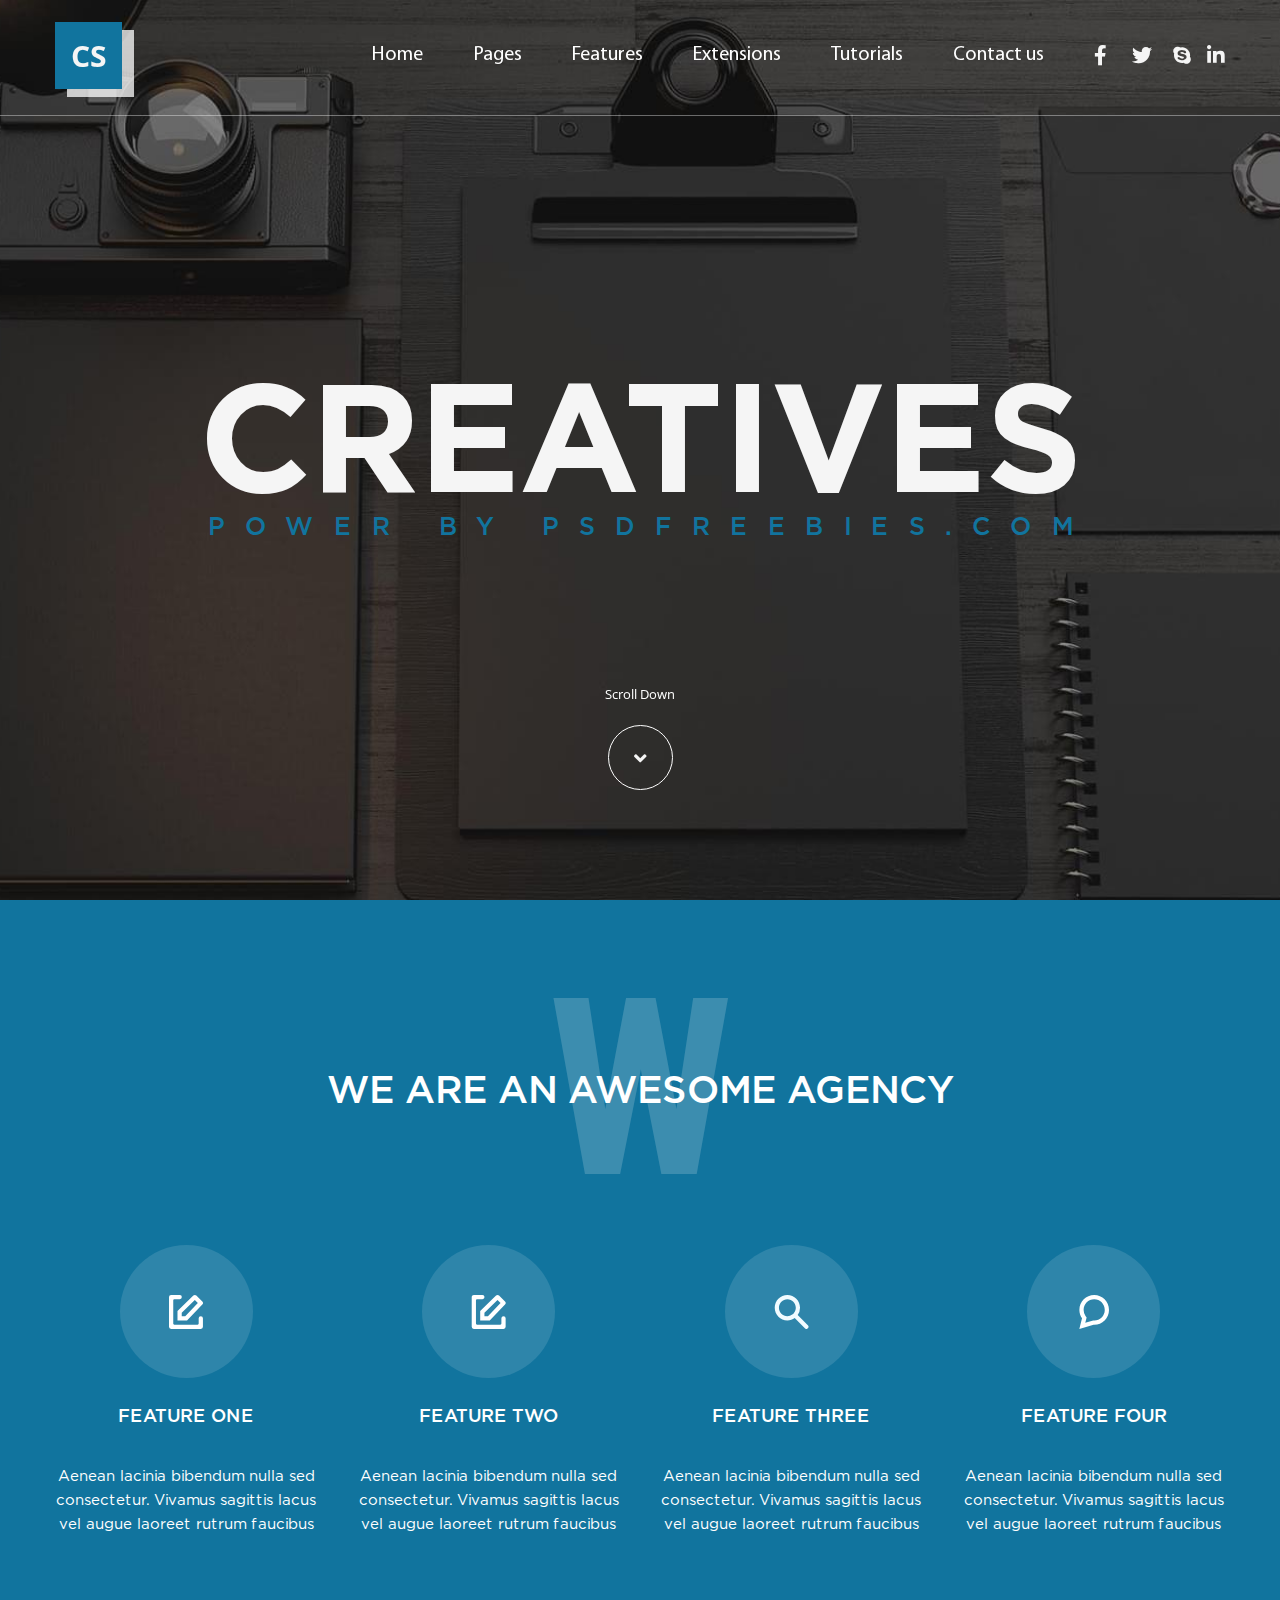
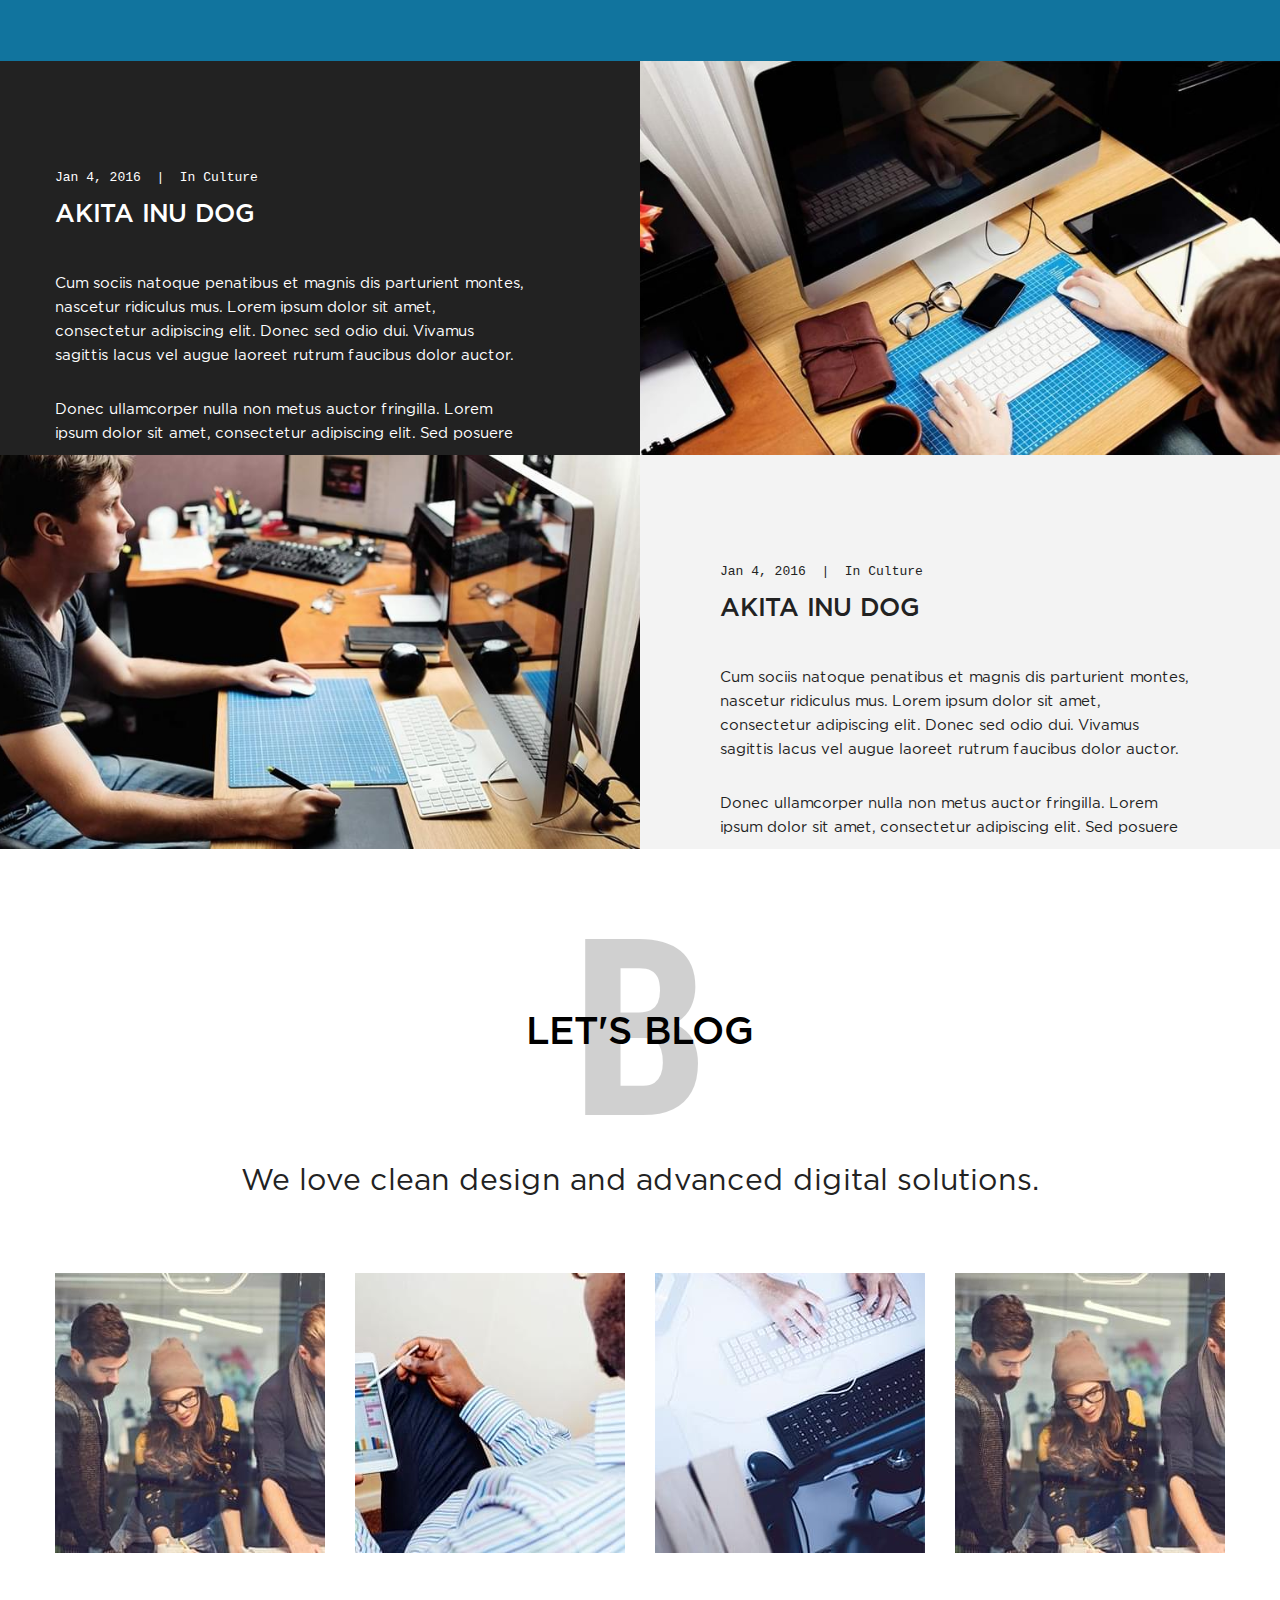
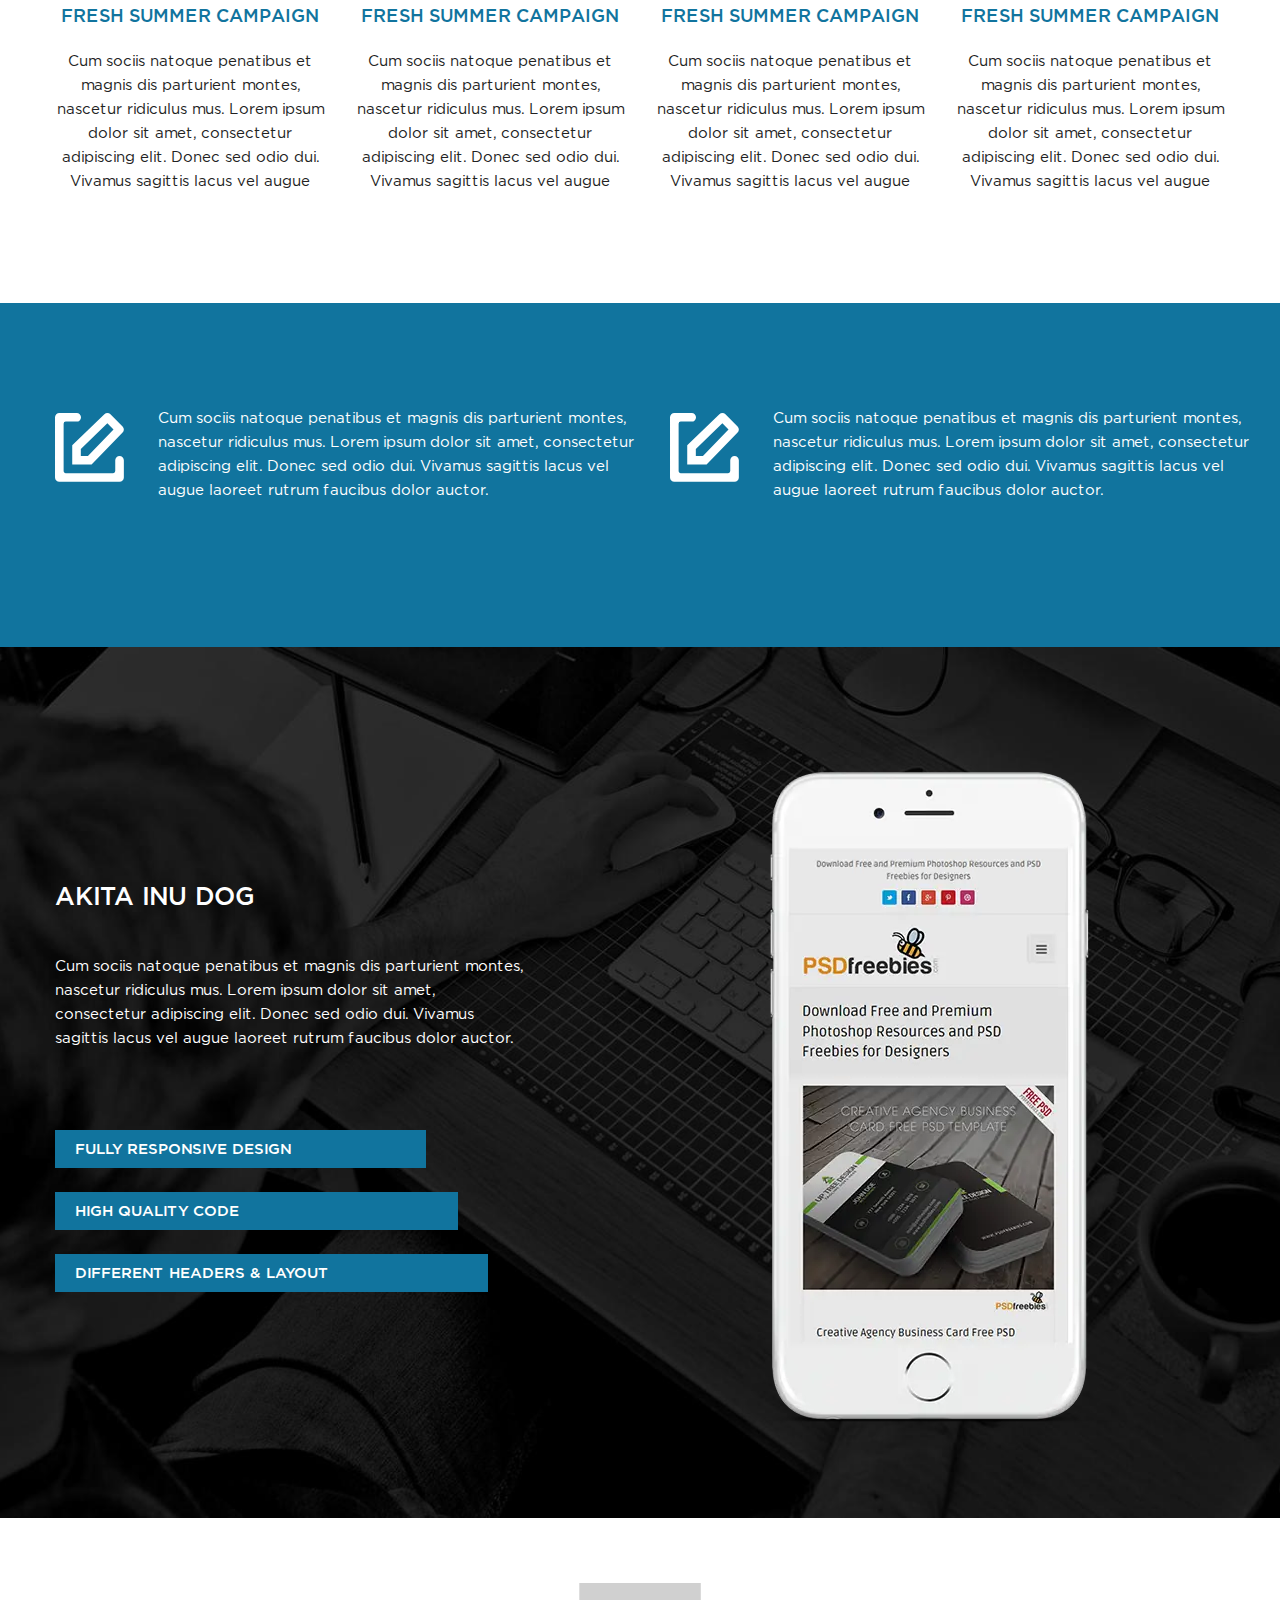
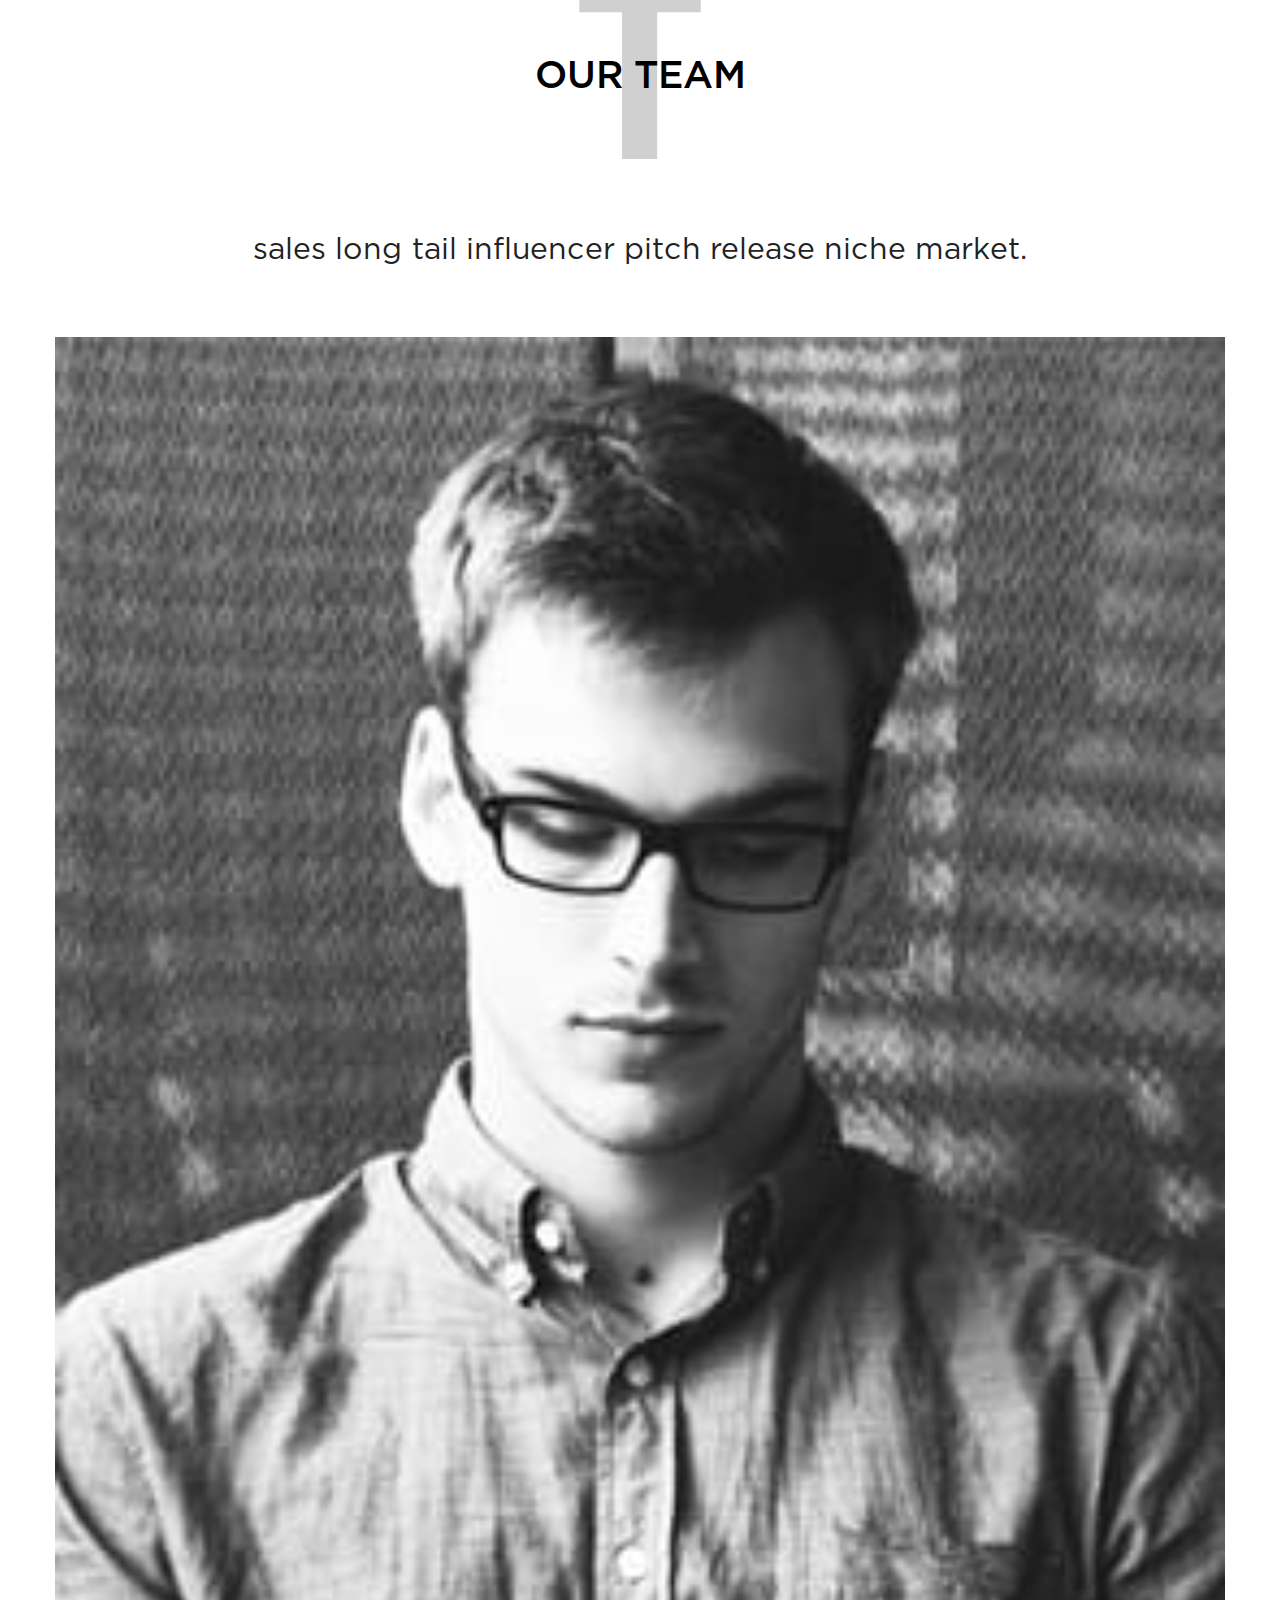
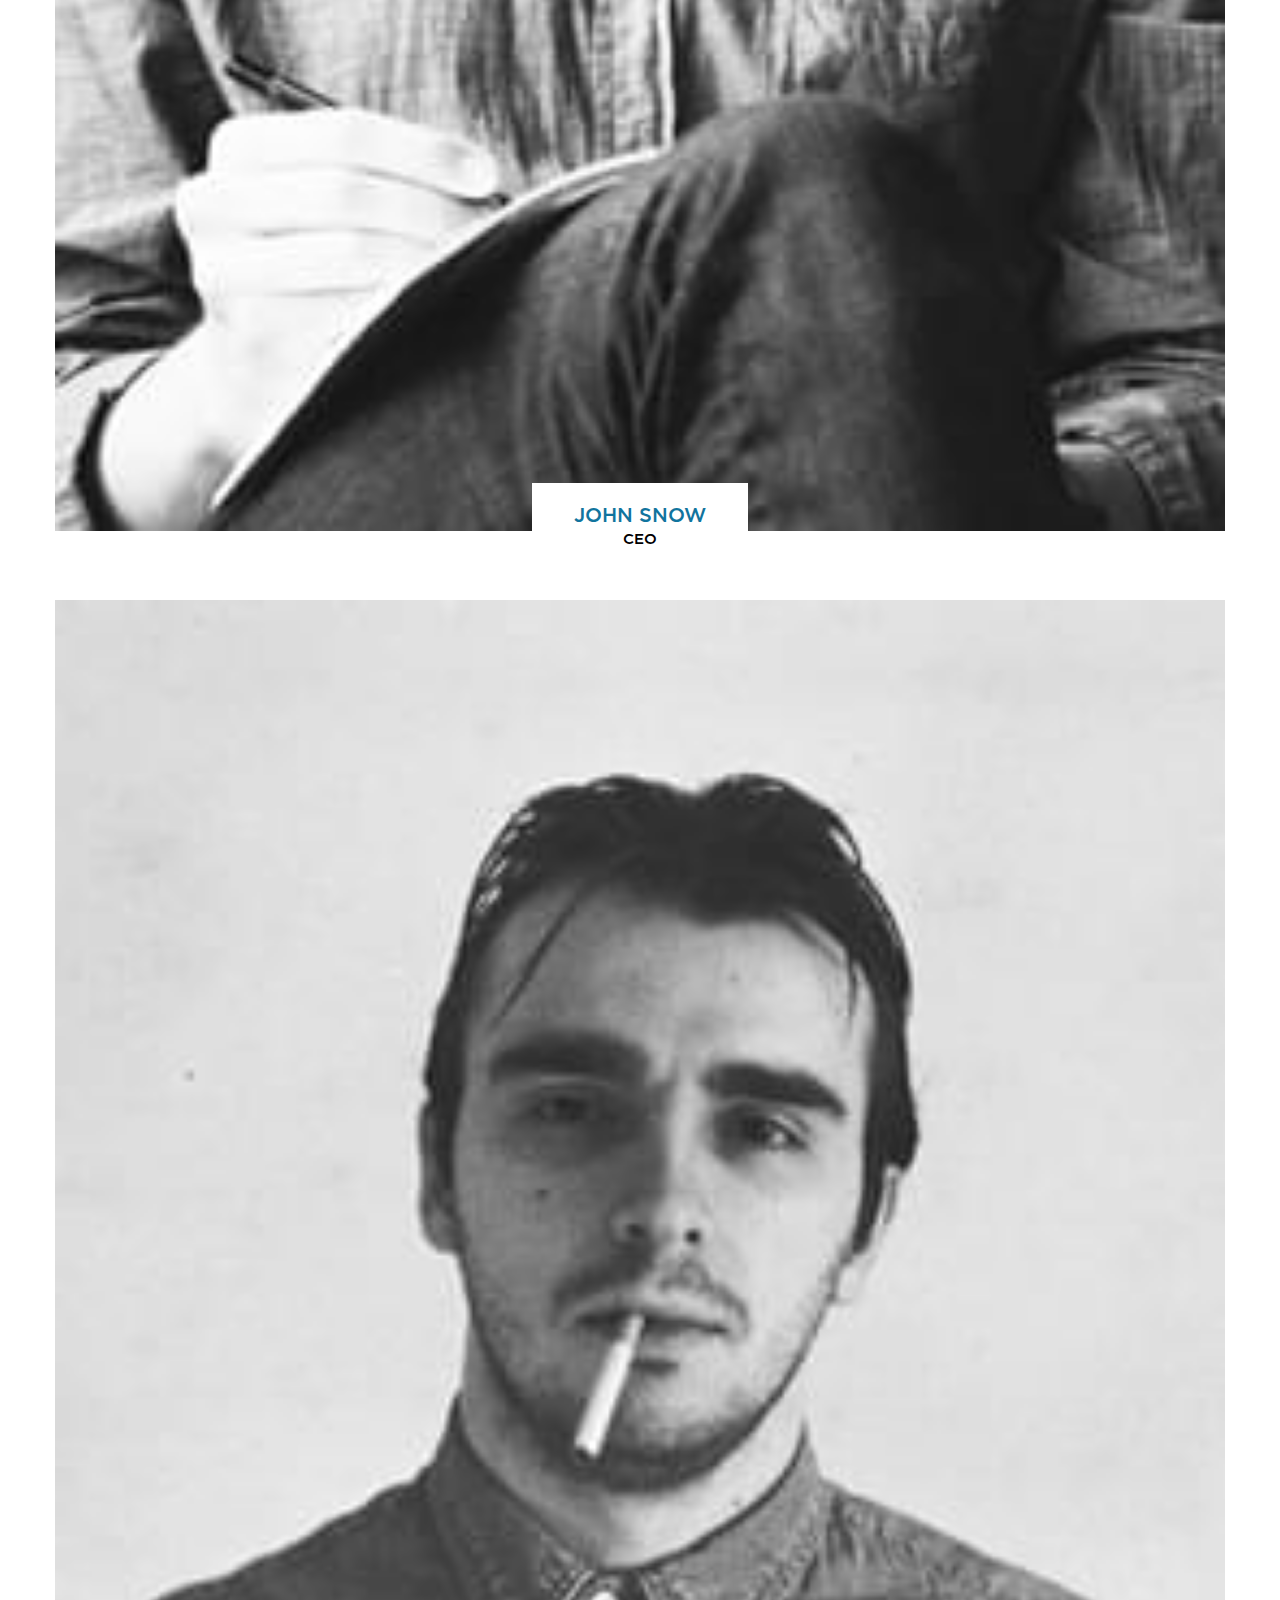
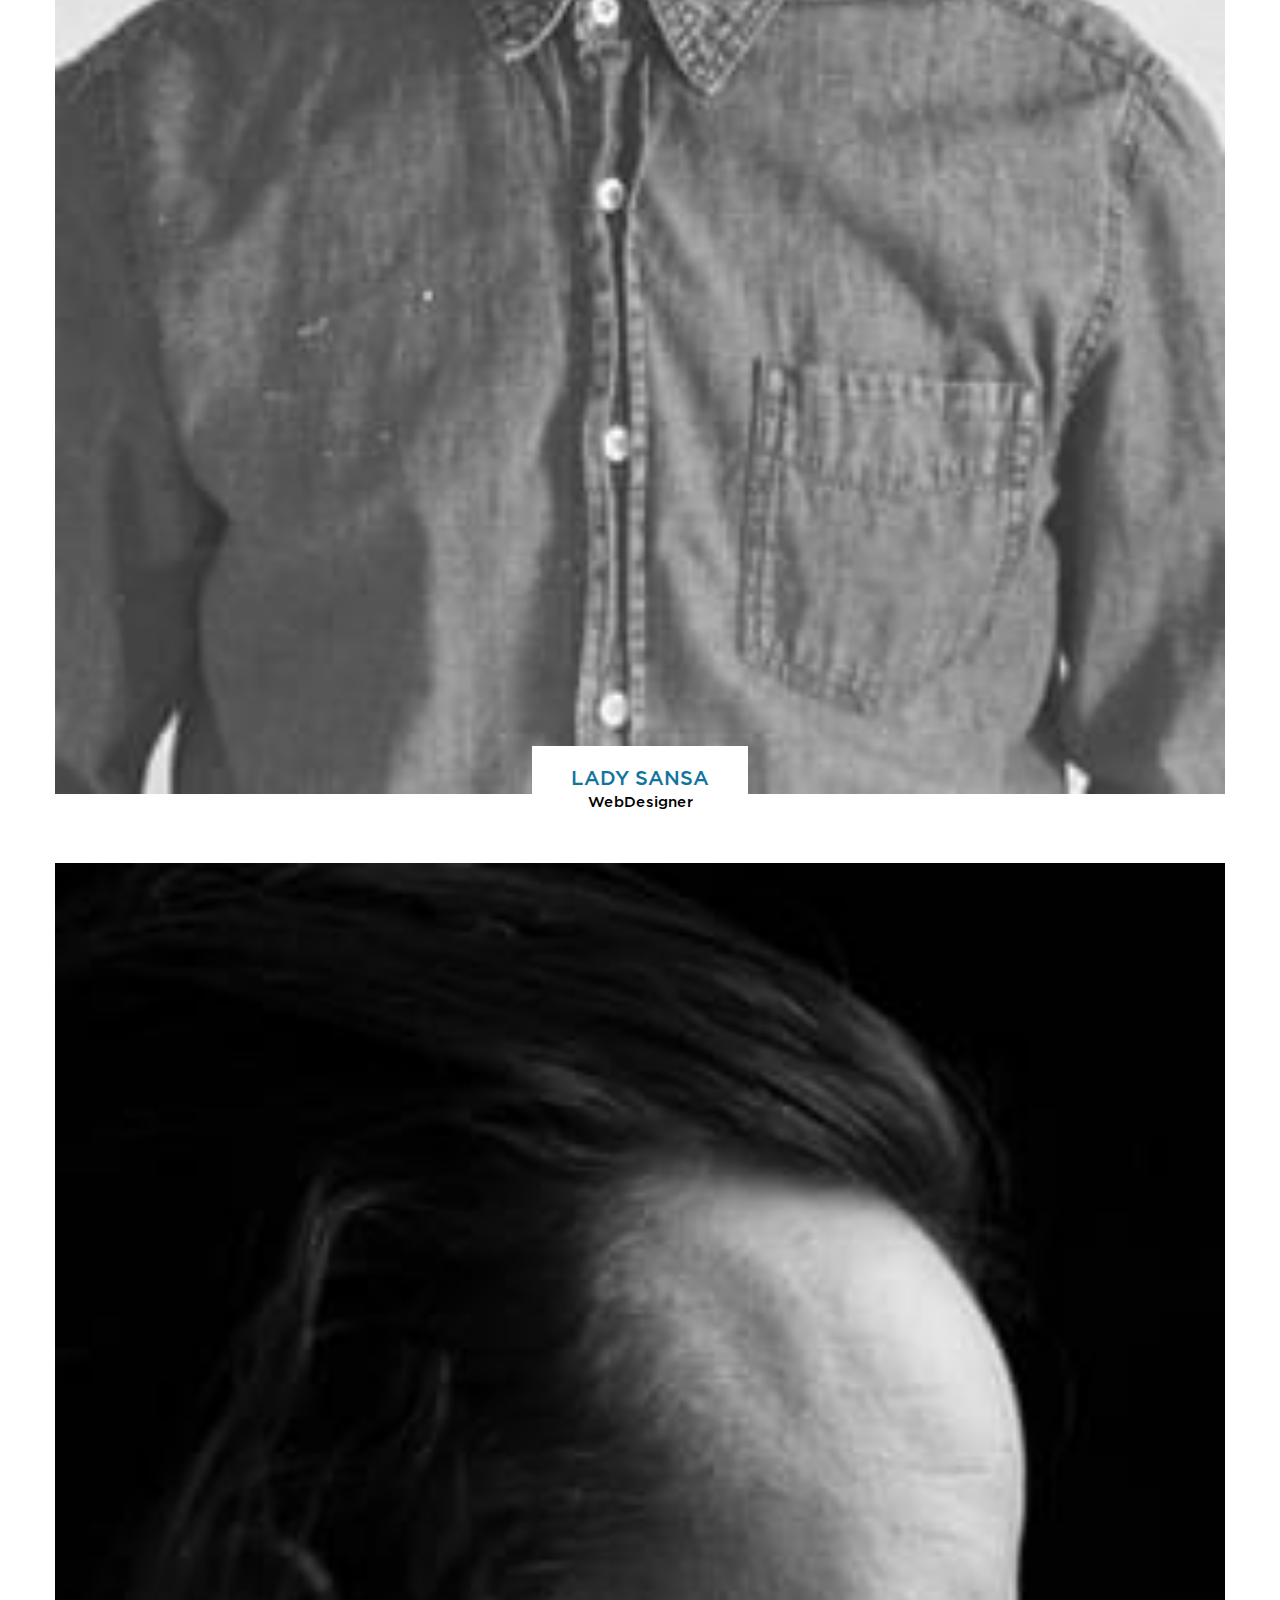
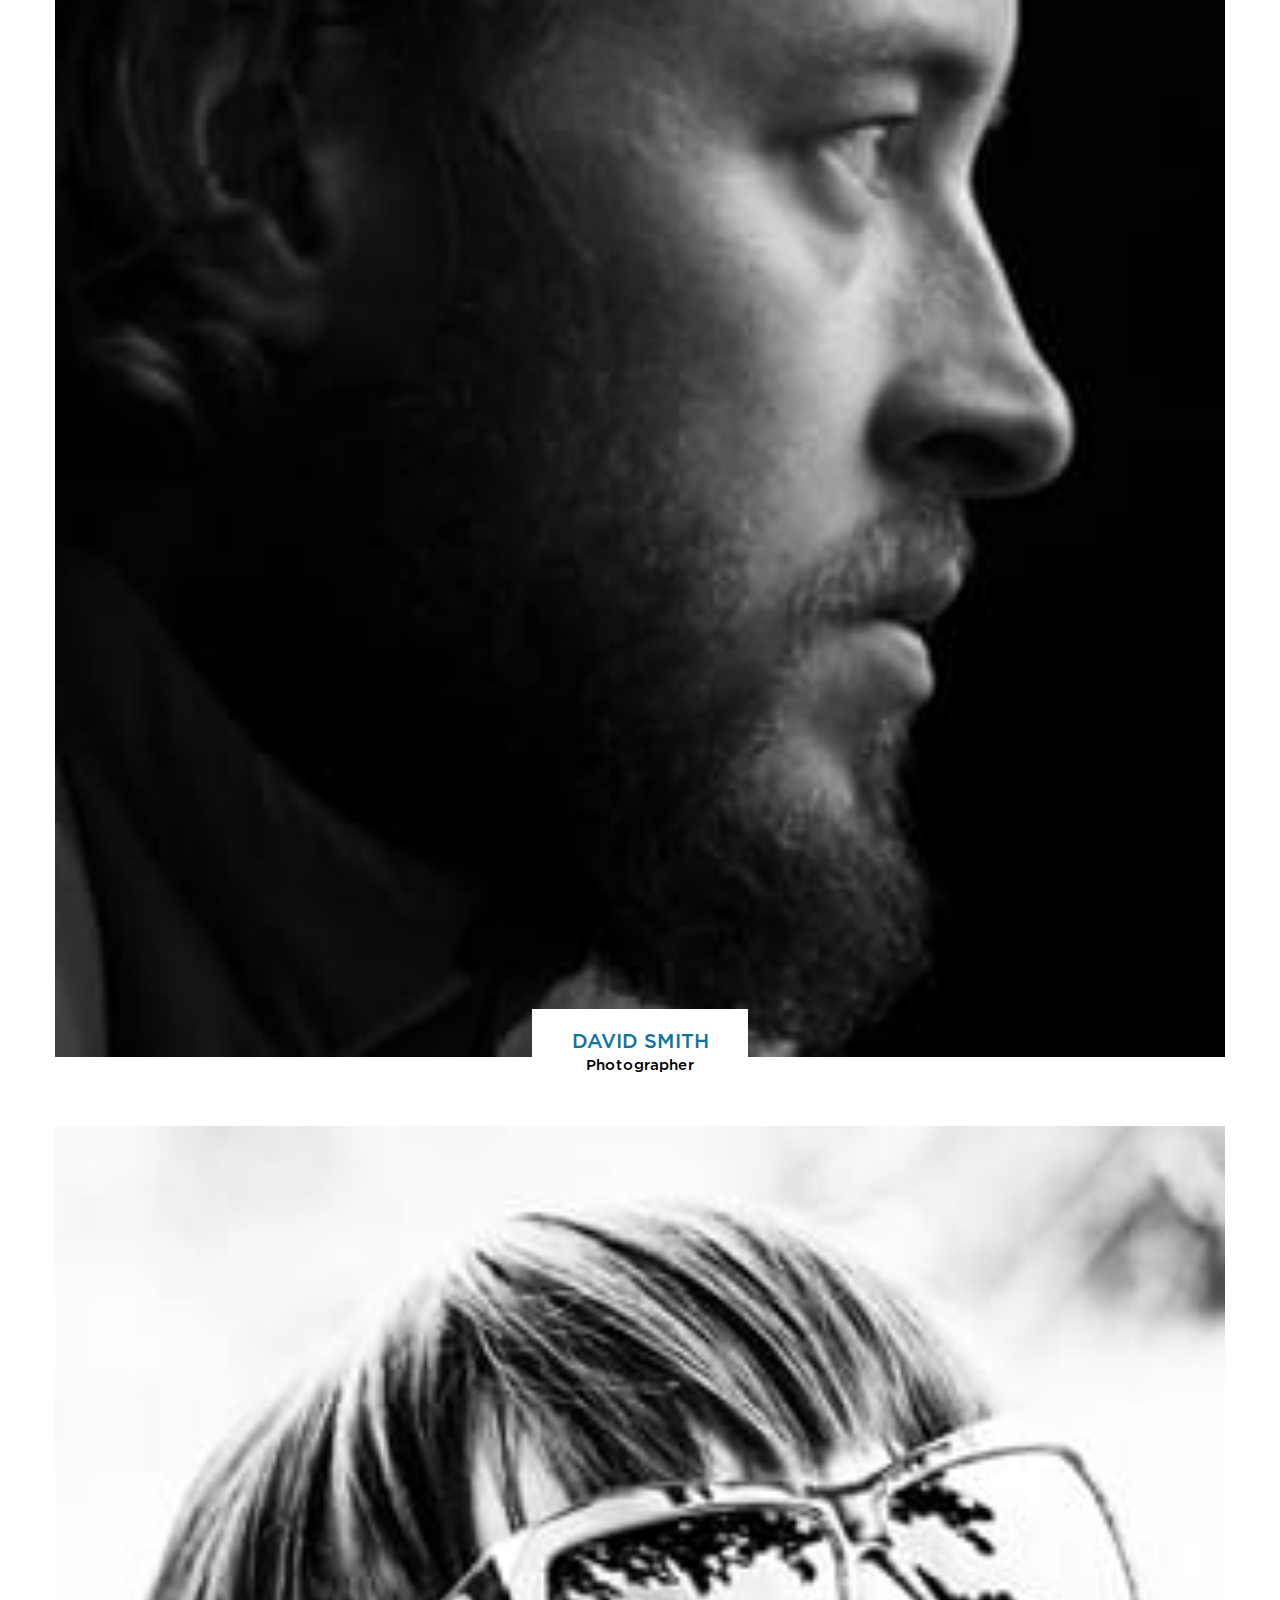
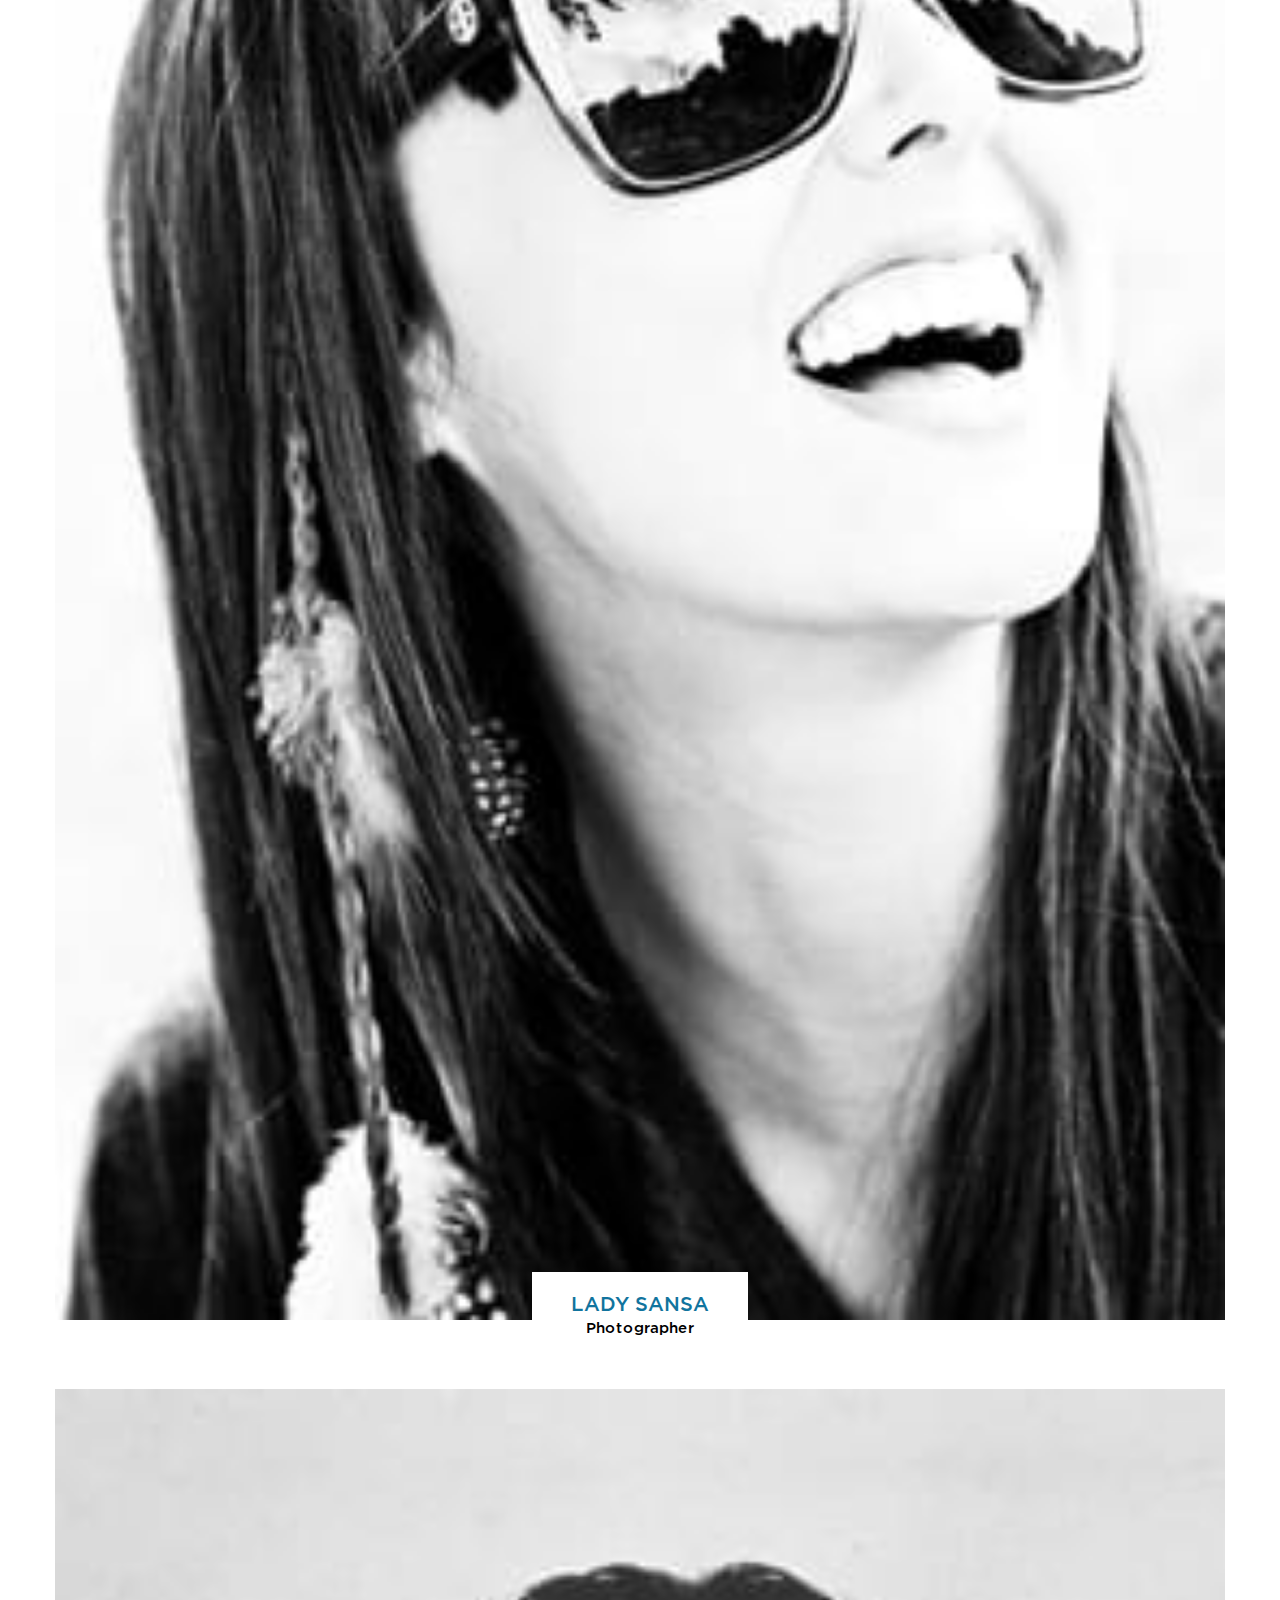
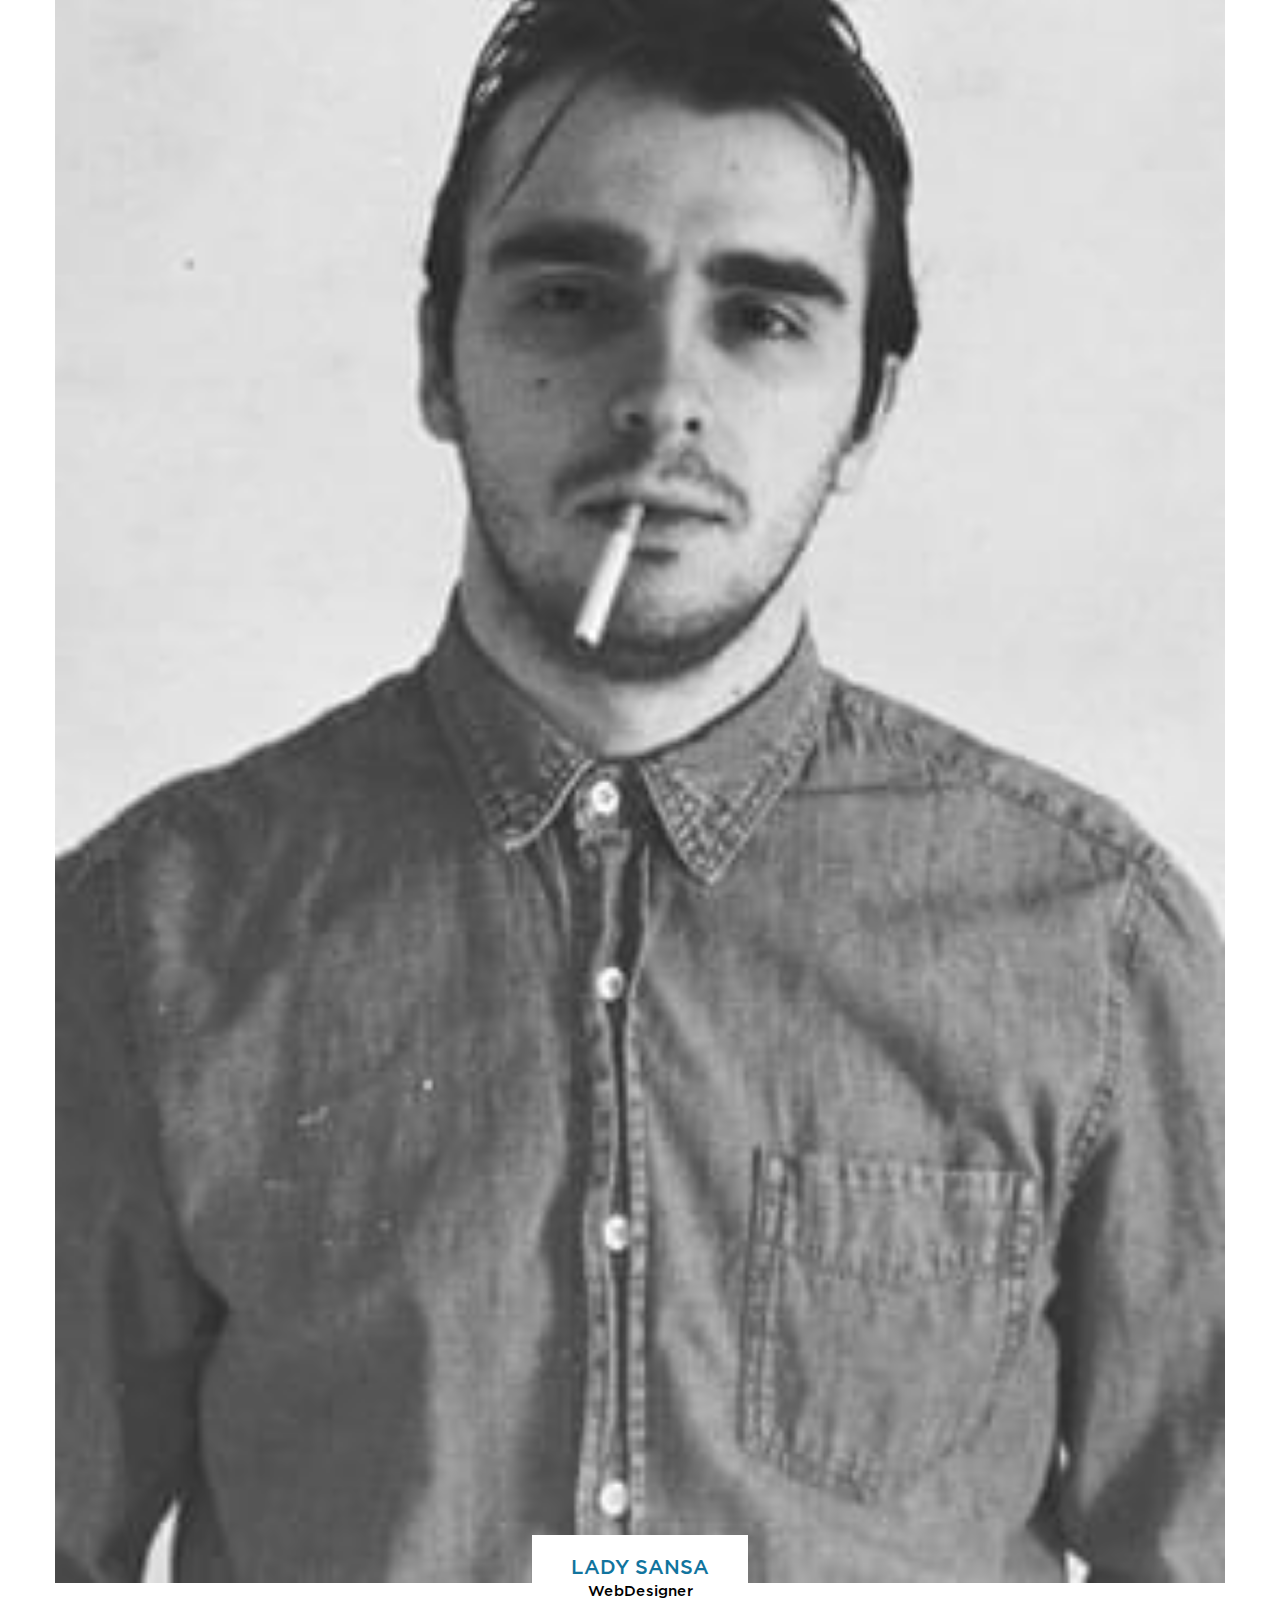
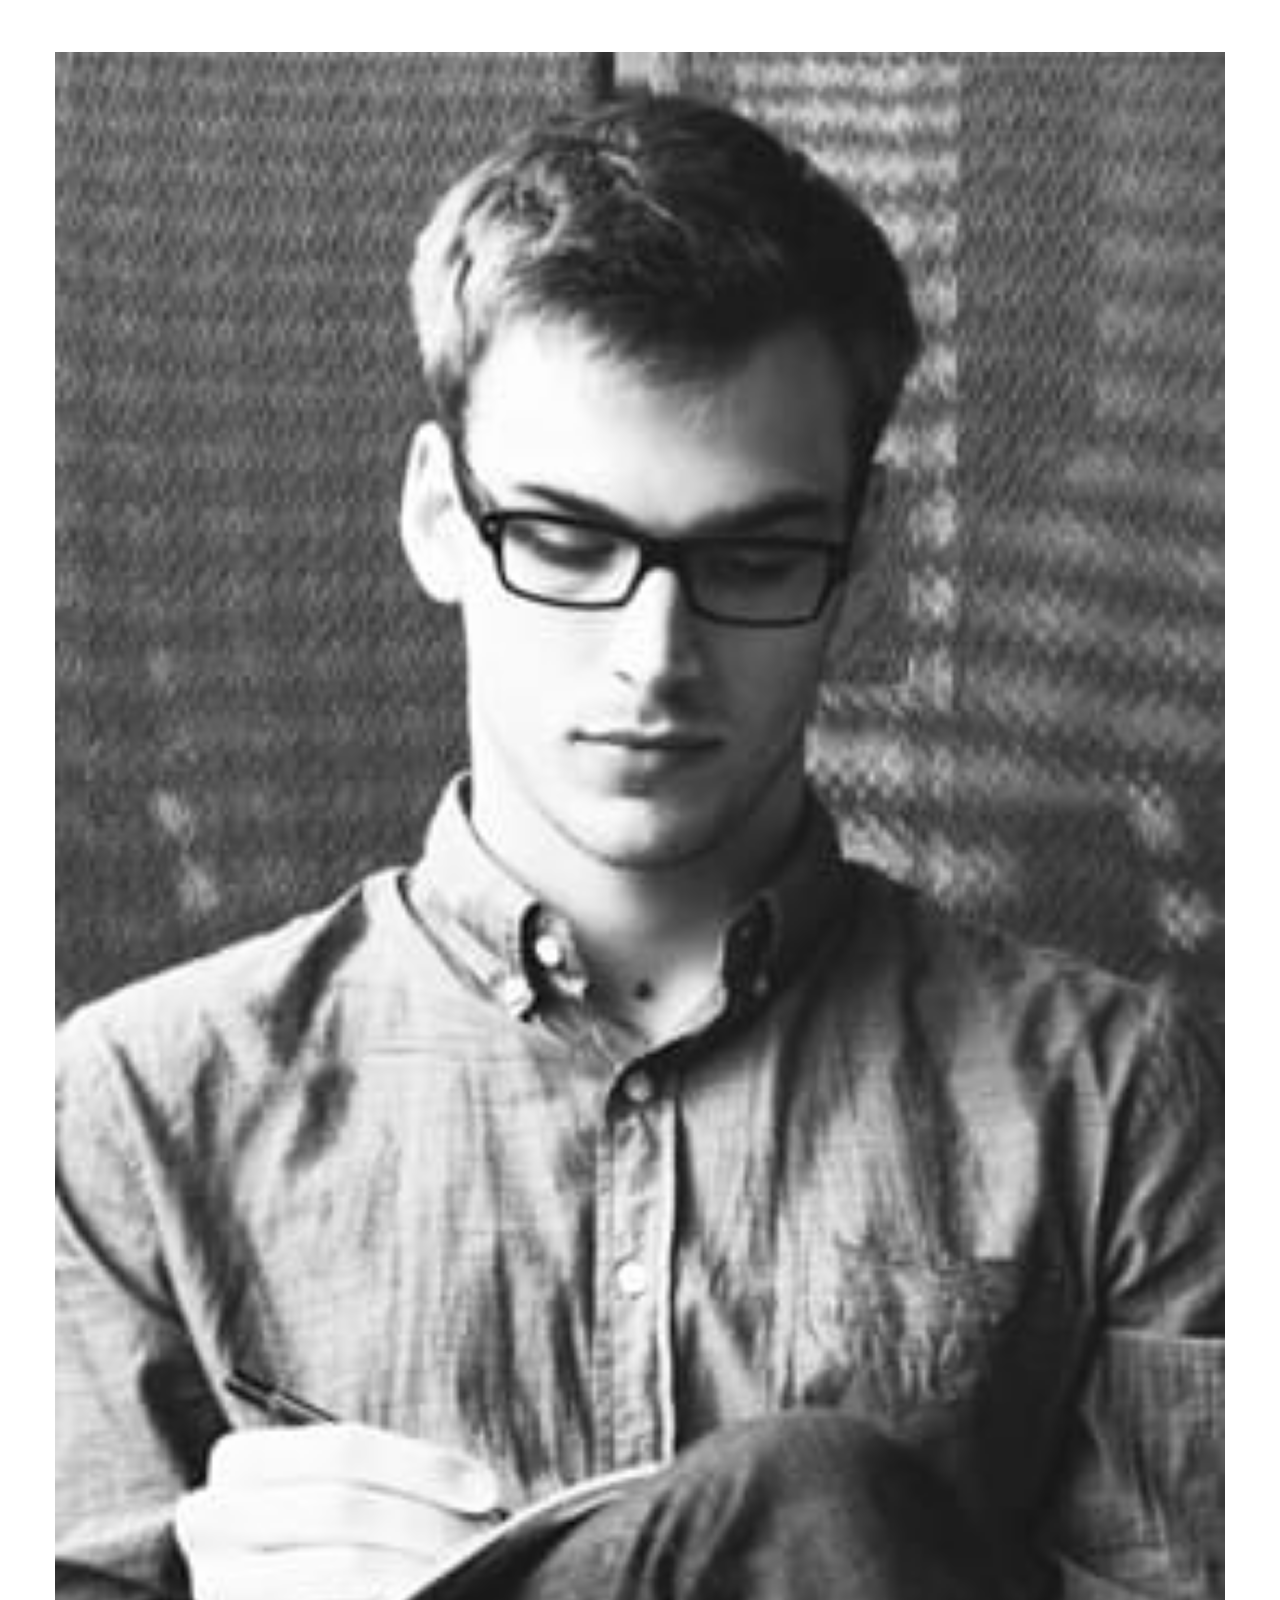
<file: creative_agency/index.html>
<!DOCTYPE html><html lang="en">  <head>    <meta charset="UTF-8" />    <meta      name="viewport"      content="width=device-width, initial-scale=1.0, maximum-scale=1.0, user-scalable=0"    />    <title>Creative Digital Agency</title>    <link rel="stylesheet" href="./css/styles.min.css" />    <link rel="shortcut icon" href="./img/favicon.ico" type="image/x-icon" />    <!-- [if lt IE9]>    <script src="http://html5shiv.googlecode.com/svn/trunk/html5-els.js"></script>    <![endif] -->  </head>  <body>    <main class="wrapper">      <header class="header">  <div class="container">    <a href="#" class="header__logo"><span>CS</span></a>    <div class="header__body">      <nav class="header__menu menu-header">        <ul class="menu-header__list">          <li>            <a href="#wrapper" class="menu-header__link goto">Home</a>          </li>          <li>            <a href="#akita" class="menu-header__link goto">Pages</a>          </li>          <li>            <a href="#awesome" class="menu-header__link goto">Features</a>          </li>          <li>            <a href="#features" class="menu-header__link goto">Extensions</a>          </li>          <li>            <a href="#blog" class="menu-header__link goto">Tutorials</a>          </li>          <li>            <a href="#form" class="menu-header__link goto">Contact us</a>          </li>        </ul>      </nav>      <div class="header__social social-header">        <a href="#" class="social-header__link icon-facebook"></a>        <a href="#" class="social-header__link icon-twitter"></a>        <a href="#" class="social-header__link icon-skype"> </a>        <a href="#" class="social-header__link icon-linkedin"> </a>      </div>      <div class="header__icon">        <span></span>        <span></span>        <span></span>      </div>    </div>  </div></header>      <section class="mainblock">        <div class="mainblock__body">          <div class="mainblock__content content-body">            <h1 class="content-body__title">Creatives</h1>            <div class="content-body__subtitle">Power by PSDfreebies.com</div>          </div>          <div class="mainblock__footer footer-body">            <a href="#content" class="footer-body__link goto">Scroll Down</a>            <a href="#content" class="footer-body__btn icon-angledown goto">            </a>          </div>        </div>        <div class="mainblock__bg ibg">          <picture><source srcset="./img/main_bg.webp" type="image/webp"><img src="./img/main_bg.jpg" alt="" /></picture>        </div>      </section>      <div class="content">        <section class="awesome">          <div class="container">            <div class="awesome__body">              <div class="awesome__header block-header">                <div class="block-header__bg">W</div>                <div class="block-header__titleblock">                  <h2 class="block-header__title">We Are An Awesome Agency</h2>                </div>              </div>              <div class="awesome__items">                <div class="awesome__column">                  <div class="awesome__item item-awesome">                    <a href="" class="item-awesome__logo">                      <picture><source srcset="./img/icons/awesome/01.svg" type="image/webp"><img src="./img/icons/awesome/01.svg" alt="" /></picture>                    </a>                    <a href="" class="item-awesome__title">Feature one</a>                    <div class="item-awesome__text">                      Aenean lacinia bibendum nulla sed consectetur. Vivamus                      sagittis lacus vel augue laoreet rutrum faucibus                    </div>                  </div>                </div>                <div class="awesome__column">                  <div class="awesome__item item-awesome">                    <a href="" class="item-awesome__logo">                      <picture><source srcset="./img/icons/awesome/02.svg" type="image/webp"><img src="./img/icons/awesome/02.svg" alt="" /></picture>                    </a>                    <a href="" class="item-awesome__title">Feature two</a>                    <div class="item-awesome__text">                      Aenean lacinia bibendum nulla sed consectetur. Vivamus                      sagittis lacus vel augue laoreet rutrum faucibus                    </div>                  </div>                </div>                <div class="awesome__column">                  <div class="awesome__item item-awesome">                    <a href="" class="item-awesome__logo">                      <picture><source srcset="./img/icons/awesome/03.svg" type="image/webp"><img src="./img/icons/awesome/03.svg" alt="" /></picture>                    </a>                    <a href="" class="item-awesome__title">Feature three</a>                    <div class="item-awesome__text">                      Aenean lacinia bibendum nulla sed consectetur. Vivamus                      sagittis lacus vel augue laoreet rutrum faucibus                    </div>                  </div>                </div>                <div class="awesome__column">                  <div class="awesome__item item-awesome">                    <a href="" class="item-awesome__logo">                      <picture><source srcset="./img/icons/awesome/04.svg" type="image/webp"><img src="./img/icons/awesome/04.svg" alt="" /></picture>                    </a>                    <a href="" class="item-awesome__title">Feature Four</a>                    <div class="item-awesome__text">                      Aenean lacinia bibendum nulla sed consectetur. Vivamus                      sagittis lacus vel augue laoreet rutrum faucibus                    </div>                  </div>                </div>              </div>            </div>          </div>        </section>        <section class="akita">          <div class="akita__row">            <div class="akita__item item-akita item-akita--dg">              <div                class="item-akita__block block-item block-item--left block-item--w"              >                <div class="block-item__details">                  <pre>Jan 4, 2016  |  In Culture</pre>                </div>                <h3 class="block-item__title">Akita Inu Dog</h3>                <div class="block-item__text">                  <p>                    Cum sociis natoque penatibus et magnis dis parturient                    montes, nascetur ridiculus mus. Lorem ipsum dolor sit amet,                    consectetur adipiscing elit. Donec sed odio dui. Vivamus                    sagittis lacus vel augue laoreet rutrum faucibus dolor                    auctor.                  </p>                  <p>                    Donec ullamcorper nulla non metus auctor fringilla. Lorem                    ipsum dolor sit amet, consectetur adipiscing elit. Sed                    posuere                  </p>                </div>              </div>            </div>            <div class="akita__item item-akita">              <div class="item-akita__image ibg">                <picture><source srcset="./img/akita/01.webp" type="image/webp"><img src="./img/akita/01.jpg" alt="" /></picture>              </div>            </div>            <div class="akita__item item-akita">              <div class="item-akita__image ibg">                <picture><source srcset="./img/akita/02.webp" type="image/webp"><img src="./img/akita/02.jpg" alt="" /></picture>              </div>            </div>            <div class="akita__item item-akita item-akita--lg">              <div class="item-akita__block block-item block-item--g">                <div class="block-item__details">                  <pre>Jan 4, 2016  |  In Culture</pre>                </div>                <h3 class="block-item__title">Akita Inu Dog</h3>                <div class="block-item__text">                  <p>                    Cum sociis natoque penatibus et magnis dis parturient                    montes, nascetur ridiculus mus. Lorem ipsum dolor sit amet,                    consectetur adipiscing elit. Donec sed odio dui. Vivamus                    sagittis lacus vel augue laoreet rutrum faucibus dolor                    auctor.                  </p>                  <p>                    Donec ullamcorper nulla non metus auctor fringilla. Lorem                    ipsum dolor sit amet, consectetur adipiscing elit. Sed                    posuere                  </p>                </div>              </div>            </div>          </div>        </section>        <section class="blog">          <div class="container">            <div class="blog__body">              <div class="blog__header block-header">                <div class="block-header__bg">B</div>                <div class="block-header__titleblock">                  <h2 class="block-header__title">Let's blog</h2>                </div>              </div>              <h3 class="blog__title block-title">                We love clean design and advanced digital solutions.              </h3>              <div class="blog__row">                <div class="blog__column">                  <div class="blog__item item-blog">                    <a href="#" class="item-blog__image ibg">                      <picture><source srcset="./img/blog/01.webp" type="image/webp"><img src="./img/blog/01.jpg" alt="" /></picture>                    </a>                    <a href="#" class="item-blog__title"                      >Fresh Summer Campaign</a                    >                    <div class="item-blog__text">                      Cum sociis natoque penatibus et magnis dis parturient                      montes, nascetur ridiculus mus. Lorem ipsum dolor sit                      amet, consectetur adipiscing elit. Donec sed odio dui.                      Vivamus sagittis lacus vel augue                    </div>                  </div>                </div>                <div class="blog__column">                  <div class="blog__item item-blog">                    <a href="#" class="item-blog__image ibg">                      <picture><source srcset="./img/blog/02.webp" type="image/webp"><img src="./img/blog/02.jpg" alt="" /></picture>                    </a>                    <a href="#" class="item-blog__title"                      >Fresh Summer Campaign</a                    >                    <div class="item-blog__text">                      Cum sociis natoque penatibus et magnis dis parturient                      montes, nascetur ridiculus mus. Lorem ipsum dolor sit                      amet, consectetur adipiscing elit. Donec sed odio dui.                      Vivamus sagittis lacus vel augue                    </div>                  </div>                </div>                <div class="blog__column">                  <div class="blog__item item-blog">                    <a href="#" class="item-blog__image ibg">                      <picture><source srcset="./img/blog/03.webp" type="image/webp"><img src="./img/blog/03.jpg" alt="" /></picture>                    </a>                    <a href="#" class="item-blog__title"                      >Fresh Summer Campaign</a                    >                    <div class="item-blog__text">                      Cum sociis natoque penatibus et magnis dis parturient                      montes, nascetur ridiculus mus. Lorem ipsum dolor sit                      amet, consectetur adipiscing elit. Donec sed odio dui.                      Vivamus sagittis lacus vel augue                    </div>                  </div>                </div>                <div class="blog__column">                  <div class="blog__item item-blog">                    <a href="#" class="item-blog__image ibg">                      <picture><source srcset="./img/blog/04.webp" type="image/webp"><img src="./img/blog/04.jpg" alt="" /></picture>                    </a>                    <a href="#" class="item-blog__title"                      >Fresh Summer Campaign</a                    >                    <div class="item-blog__text">                      Cum sociis natoque penatibus et magnis dis parturient                      montes, nascetur ridiculus mus. Lorem ipsum dolor sit                      amet, consectetur adipiscing elit. Donec sed odio dui.                      Vivamus sagittis lacus vel augue                    </div>                  </div>                </div>              </div>            </div>          </div>        </section>        <div class="cites">          <div class="container">            <div class="cites__row">              <div class="cites__column">                <div class="cites__item item-cites">                  <div class="item-cites__img">                    <picture><source srcset="./img/icons/awesome/01.svg" type="image/webp"><img src="./img/icons/awesome/01.svg" alt="" /></picture>                  </div>                  <div class="item-cites__text">                    Cum sociis natoque penatibus et magnis dis parturient                    montes, nascetur ridiculus mus. Lorem ipsum dolor sit amet,                    consectetur adipiscing elit. Donec sed odio dui. Vivamus                    sagittis lacus vel augue laoreet rutrum faucibus dolor                    auctor.                  </div>                </div>              </div>              <div class="cites__column">                <div class="cites__item item-cites">                  <div class="item-cites__img">                    <picture><source srcset="./img/icons/awesome/01.svg" type="image/webp"><img src="./img/icons/awesome/01.svg" alt="" /></picture>                  </div>                  <div class="item-cites__text">                    Cum sociis natoque penatibus et magnis dis parturient                    montes, nascetur ridiculus mus. Lorem ipsum dolor sit amet,                    consectetur adipiscing elit. Donec sed odio dui. Vivamus                    sagittis lacus vel augue laoreet rutrum faucibus dolor                    auctor.                  </div>                </div>              </div>            </div>          </div>        </div>        <section class="features">          <div class="container">            <div class="features__row">              <div class="features__column">                <div class="features__body body-features">                  <h3 class="body-features__title">Akita Inu Dog</h3>                  <div class="body-features__text">                    Cum sociis natoque penatibus et magnis dis parturient                    montes, nascetur ridiculus mus. Lorem ipsum dolor sit amet,                    consectetur adipiscing elit. Donec sed odio dui. Vivamus                    sagittis lacus vel augue laoreet rutrum faucibus dolor                    auctor.                  </div>                  <div>                    <a href="" class="body-features__btn bluebtn bluebtn--1">                      Fully Responsive Design                    </a>                  </div>                  <div>                    <a href="" class="body-features__btn bluebtn bluebtn--2">                      High Quality Code                    </a>                  </div>                  <div>                    <a href="" class="body-features__btn bluebtn bluebtn--3">                      Different Headers & Layout                    </a>                  </div>                </div>              </div>              <div class="features__column">                <div class="features__image">                  <picture><source srcset="./img/features/phone.webp" type="image/webp"><img src="./img/features/phone.png" alt="" /></picture>                </div>              </div>            </div>          </div>          <div class="features__bg ibg">            <picture><source srcset="./img/features/bg.webp" type="image/webp"><img src="./img/features/bg.jpg" alt="" /></picture>          </div>        </section>        <section class="team">          <div class="container">            <div class="team__body">              <div class="team__header block-header">                <div class="block-header__bg">T</div>                <div class="block-header__titleblock">                  <h2 class="block-header__title">Our Team</h2>                </div>              </div>              <h3 class="team__title block-title">                sales long tail influencer pitch release niche market.              </h3>              <div class="team__row">                <div class="team__column">                  <div class="team__item item-team">                    <a href="#" class="item-team__image ibg">                      <picture><source srcset="./img/team/01.webp" type="image/webp"><img src="./img/team/01.jpg" alt="" /></picture>                    </a>                    <div class="item-team__card card-team">                      <a href="#" class="card-team__name">JOHN SNOW</a>                      <div class="card-team__job">CEO</div>                    </div>                  </div>                </div>                <div class="team__column">                  <div class="team__item item-team">                    <a href="#" class="item-team__image ibg">                      <picture><source srcset="./img/team/02.webp" type="image/webp"><img src="./img/team/02.jpg" alt="" /></picture>                    </a>                    <div class="item-team__card card-team">                      <a href="#" class="card-team__name">LADY SANSA</a>                      <div class="card-team__job">WebDesigner</div>                    </div>                  </div>                </div>                <div class="team__column">                  <div class="team__item item-team">                    <a href="#" class="item-team__image ibg">                      <picture><source srcset="./img/team/03.webp" type="image/webp"><img src="./img/team/03.jpg" alt="" /></picture>                    </a>                    <div class="item-team__card card-team">                      <a href="#" class="card-team__name">DAVID SMITH</a>                      <div class="card-team__job">Photographer</div>                    </div>                  </div>                </div>                <div class="team__column">                  <div class="team__item item-team">                    <a href="#" class="item-team__image ibg">                      <picture><source srcset="./img/team/04.webp" type="image/webp"><img src="./img/team/04.jpg" alt="" /></picture>                    </a>                    <div class="item-team__card card-team">                      <a href="#" class="card-team__name">LADY SANSA</a>                      <div class="card-team__job">Photographer</div>                    </div>                  </div>                </div>                <div class="team__column">                  <div class="team__item item-team">                    <a href="#" class="item-team__image ibg">                      <picture><source srcset="./img/team/02.webp" type="image/webp"><img src="./img/team/02.jpg" alt="" /></picture>                    </a>                    <div class="item-team__card card-team">                      <a href="#" class="card-team__name">LADY SANSA</a>                      <div class="card-team__job">WebDesigner</div>                    </div>                  </div>                </div>                <div class="team__column">                  <div class="team__item item-team">                    <a href="#" class="item-team__image ibg">                      <picture><source srcset="./img/team/01.webp" type="image/webp"><img src="./img/team/01.jpg" alt="" /></picture>                    </a>                    <div class="item-team__card card-team">                      <a href="#" class="card-team__name">JOHN SNOW</a>                      <div class="card-team__job">CEO</div>                    </div>                  </div>                </div>                <div class="team__column">                  <div class="team__item item-team">                    <a href="#" class="item-team__image ibg">                      <picture><source srcset="./img/team/04.webp" type="image/webp"><img src="./img/team/04.jpg" alt="" /></picture>                    </a>                    <div class="item-team__card card-team">                      <a href="#" class="card-team__name">LADY SANSA</a>                      <div class="card-team__job">Photographer</div>                    </div>                  </div>                </div>              </div>            </div>          </div>        </section>        <section class="form">          <div class="container">            <div class="form__header block-header">              <div class="block-header__bg">C</div>              <div class="block-header__titleblock">                <h2 class="block-header__title">                  We’d love to hear about your project.                </h2>              </div>            </div>            <form action="#" class="form__form forms">              <div class="form__row">                <div class="form__column">                  <input                    autocomplete="off"                    type="text"                    name="Name"                    data-value="Name"                    class="input req"                  />                </div>                <div class="form__column">                  <input                    autocomplete="off"                    type="text"                    name="Email"                    data-value="Email"                    class="input email req"                  />                </div>                <div class="form__column">                  <input                    autocomplete="off"                    type="tel"                    name="Phone"                    data-value="Phone"                    class="input tel req"                  />                </div>              </div>              <textarea                autocomplete="off"                name="Message"                data-value="Message"                class="input"              ></textarea>              <button type="submit" class="bluebtn">Submit</button>            </form>            <div class="form__bg ibg">              <picture><source srcset="./img/form_bg.webp" type="image/webp"><img src="./img/form_bg.jpg" alt="" /></picture>            </div>          </div>        </section>        <div class="map"></div>      </div>    </main>    <footer class="footer">  <div class="container">    <div class="footer__body">      <div class="footer__copy">        © 2020 PSDfreebies.com – All Right Reserved      </div>      <a href="#" class="footer__link">        <picture><source srcset="./img/footer/copy.webp" type="image/webp"><img src="./img/footer/copy.png" alt="" /></picture>      </a>    </div>  </div></footer>    <script src="https://code.jquery.com/jquery-3.5.1.min.js"></script>    <script src="https://maps.google.com/maps/api/js?sensor=false&amp;key="></script>    <script src="./js/script.min.js"></script>  </body></html>
</file>
<file: creative_agency/css/styles.min.css>
@import url(https://fonts.googleapis.com/css?family=Open+Sans:400,700&display=swap);@import url(https://fonts.googleapis.com/css?family=Roboto&display=swap);@import url(https://fonts.googleapis.com/css?family=Roboto+Condensed:700&display=swap);@font-face{font-family:Gotham;font-display:swap;src:url(../fonts/Gotham-Bold.woff) format("woff"),url(../fonts/Gotham-Bold.woff2) format("woff2");font-weight:700;font-style:normal}@font-face{font-family:Gotham;font-display:swap;src:url(../fonts/Gotham-Medium.woff) format("woff"),url(../fonts/Gotham-Medium.woff2) format("woff2");font-weight:500;font-style:normal}@font-face{font-family:Gotham_Book;font-display:swap;src:url(../fonts/Gotham-Book.woff) format("woff"),url(../fonts/Gotham-Book.woff2) format("woff2");font-weight:400;font-style:normal}@font-face{font-family:icons;src:url(../fonts/icons.woff?lgt2fx) format("woff"),url(../fonts/icons.woff2?lgt2fx) format("woff2");font-weight:400;font-style:normal;font-display:block}[class*=" icon-"]::before,[class^=icon-]::before{font-family:icons!important;speak:never;font-style:normal;font-weight:400;font-variant:normal;text-transform:none;line-height:1;-webkit-font-smoothing:antialiased;-moz-osx-font-smoothing:grayscale}.icon-angledown:before{content:"\e900"}.icon-facebook:before{content:"\e901"}.icon-twitter:before{content:"\e902"}.icon-skype:before{content:"\e903"}.icon-linkedin:before{content:"\e904"}@font-face{font-family:Myriad;font-display:swap;src:url(../fonts/Myriad.woff) format("woff"),url(../fonts/Myriad.woff2) format("woff2");font-weight:400;font-style:normal}*{padding:0;margin:0;border:0}*,:after,:before{-webkit-box-sizing:border-box;box-sizing:border-box}:active,:focus{outline:0}a:active,a:focus{outline:0}aside,footer,header,nav{display:block}body,html{height:100%;width:100%;min-width:320px;position:relative}body{font-size:100%;line-height:1;font-size:14px;font-family:Gotham_Book;-ms-text-size-adjust:100%;-moz-text-size-adjust:100%;-webkit-text-size-adjust:100%}button,input,textarea{font-family:inherit}input::-ms-clear{display:none}button{cursor:pointer}button::-moz-focus-inner{padding:0;margin:0}a,a:visited{text-decoration:none}a:hover{text-decoration:none}ul li{list-style:none}img{vertical-align:top}h1,h2,h3,h4,h5,h6{font-size:inherit;font-weight:inherit}body.lock{overflow:hidden}.wrapper{display:-webkit-box;display:-ms-flexbox;display:flex;font-size:0;-webkit-box-orient:vertical;-webkit-box-direction:normal;-ms-flex-direction:column;flex-direction:column;width:100%;min-height:100vh;overflow:hidden}.container{max-width:1170px;margin:0 auto;width:100%}.header{position:fixed;left:0;top:0;width:100%;padding:22px 0 26px;border-bottom:1px solid rgba(255,255,255,.38);z-index:111}.header .container{display:-webkit-box;display:-ms-flexbox;display:flex;font-size:0;-webkit-box-pack:justify;-ms-flex-pack:justify;justify-content:space-between;-webkit-box-align:center;-ms-flex-align:center;align-items:center}.header__logo{position:relative;z-index:100;display:block;width:67px;height:67px;background-color:#11749e;display:-webkit-box;display:-ms-flexbox;display:flex;font-size:0;-webkit-box-pack:center;-ms-flex-pack:center;justify-content:center;-webkit-box-align:center;-ms-flex-align:center;align-items:center;-webkit-box-shadow:12px 8px rgba(255,255,255,.75);box-shadow:12px 8px rgba(255,255,255,.75)}.header__logo:hover span{-webkit-transform:scale(1.05);-ms-transform:scale(1.05);transform:scale(1.05)}.header__logo span{color:#f5f5f5;font-family:"Open Sans";font-size:30px;font-weight:700;text-align:center;text-transform:uppercase;display:inline-block}.header__body{display:-webkit-box;display:-ms-flexbox;display:flex;font-size:0}.header__menu.active{left:0}.header__icon{display:none;position:absolute;top:25px;left:50%;-webkit-transform:translate3d(-50%,0,0);-ms-transform:translate3d(-50%,0,0);transform:translate3d(-50%,0,0);width:30px;height:18px;cursor:pointer;z-index:5}.header__icon span{-webkit-transition:all .3s ease 0s;-o-transition:all .3s ease 0s;transition:all .3s ease 0s;top:8px;left:0;position:absolute;width:100%;height:2px;background-color:#f5f5f5}.header__icon span:first-child{top:0}.header__icon span:last-child{top:auto;bottom:0}.header__icon.active{z-index:100}.header__icon.active span{background-color:#000;-webkit-transform:scale(0);-ms-transform:scale(0);transform:scale(0)}.header__icon.active span:first-child{-webkit-transform:rotate(-45deg);-ms-transform:rotate(-45deg);transform:rotate(-45deg);top:8px}.header__icon.active span:last-child{-webkit-transform:rotate(45deg);-ms-transform:rotate(45deg);transform:rotate(45deg);bottom:8px}.menu-header__list{display:-webkit-box;display:-ms-flexbox;display:flex;font-size:0}.menu-header__list li{padding:0 25px;position:relative}.menu-header__list li:hover::after{display:block}.menu-header__list li:after{content:"";position:absolute;left:0;bottom:-50px;width:100%;height:6px;background-color:#11749e;display:none}.menu-header__link{color:#fff;font-family:Myriad;font-size:20px;text-align:center}.menu-header__link:hover{color:#868686}.social-header{position:relative;z-index:100;margin:0 0 0 12.5px}.social-header.active a{color:#000}.social-header__link{padding:0 12.5px;color:#f5f5f5;font-size:20px;display:inline-block}.social-header__link:last-child{padding:0}.social-header__link:nth-child(3){padding:0 16px 0 9px}.social-header__link:hover{-webkit-transform:scale(1.1);-ms-transform:scale(1.1);transform:scale(1.1)}.mainblock{-webkit-box-flex:1;-ms-flex:1 1 auto;flex:1 1 auto;display:-webkit-box;display:-ms-flexbox;display:flex;font-size:0;-webkit-box-pack:center;-ms-flex-pack:center;justify-content:center;-webkit-box-align:center;-ms-flex-align:center;align-items:center;position:relative;min-height:100vh}.mainblock__bg{position:absolute;left:0;top:0;width:100%;height:100%;z-index:-1}.mainblock__body{width:100%}.mainblock__footer{position:absolute;left:50%;bottom:110px;-webkit-transform:translate3d(-50%,0,0);-ms-transform:translate3d(-50%,0,0);transform:translate3d(-50%,0,0)}.content-body{text-align:center}.content-body__title{color:#f5f5f5;font-family:Gotham;font-size:153px;font-weight:700;text-transform:uppercase;letter-spacing:-1.92px}.content-body__subtitle{color:#11749e;font-family:Gotham;font-size:25px;font-weight:500;text-transform:uppercase;letter-spacing:20.55px;padding:0 0 0 22px}.footer-body{text-align:center}.footer-body__link{color:#fff;font-family:"Open Sans";font-size:13px;line-height:22px;text-align:center;display:inline-block;margin:0 0 20px 0}.footer-body__btn{color:#f5f5f5;display:block;margin:0 auto;width:65px;height:65px;border:1px solid #fff;border-radius:50%;display:-webkit-box;display:-ms-flexbox;display:flex;font-size:0;-webkit-box-pack:center;-ms-flex-pack:center;justify-content:center;-webkit-box-align:center;-ms-flex-align:center;align-items:center;font-size:20px}.footer-body__btn:before{position:relative;-webkit-animation:arrow 1.5s infinite ease;animation:arrow 1.5s infinite ease}@-webkit-keyframes arrow{0%{top:-3px}50%{top:7px}100%{top:-3px}}@keyframes arrow{0%{top:-3px}50%{top:7px}100%{top:-3px}}.content{position:relative}.awesome{background-color:#11749e;color:#fff;padding:100px 0 70px}.awesome__header{margin:0 0 65px 0}.awesome__items{display:-webkit-box;display:-ms-flexbox;display:flex;font-size:0;margin:0 -20px}.awesome__column{-webkit-box-flex:0;-ms-flex:0 0 25%;flex:0 0 25%}.awesome__item{display:-webkit-box;display:-ms-flexbox;display:flex;font-size:0;-webkit-box-orient:vertical;-webkit-box-direction:normal;-ms-flex-direction:column;flex-direction:column;-webkit-box-align:center;-ms-flex-align:center;align-items:center;-webkit-box-pack:justify;-ms-flex-pack:justify;justify-content:space-between;margin:0 0 55px 0;padding:0 20px}.block-header{position:relative}.block-header__bg{opacity:.18;font-family:"Roboto Condensed";font-weight:700;font-size:247px;line-height:180px;text-align:center;text-transform:uppercase}.block-header__titleblock{position:absolute;left:0;top:0;width:100%;height:100%;display:-webkit-box;display:-ms-flexbox;display:flex;font-size:0;-webkit-box-pack:center;-ms-flex-pack:center;justify-content:center;-webkit-box-align:center;-ms-flex-align:center;align-items:center}.block-header__title{text-align:center;font-family:Gotham;font-size:38px;font-weight:500;line-height:30px;text-transform:uppercase}.item-awesome__logo{display:inline-block;width:133px;height:133px;background-color:#2e85aa;border-radius:50%;display:-webkit-box;display:-ms-flexbox;display:flex;font-size:0;-webkit-box-pack:center;-ms-flex-pack:center;justify-content:center;-webkit-box-align:center;-ms-flex-align:center;align-items:center;margin:0 0 20px 0}.item-awesome__title{color:#fff;font-family:Gotham;font-size:18px;font-weight:500;line-height:36px;text-align:center;text-transform:uppercase;margin:0 0 30px 0}.item-awesome__text{width:100%;color:#fff;font-size:15px;line-height:24px;text-align:center}.akita__row{display:-webkit-box;display:-ms-flexbox;display:flex;font-size:0;-ms-flex-wrap:wrap;flex-wrap:wrap}.akita__item{-webkit-box-flex:0;-ms-flex:0 0 50%;flex:0 0 50%}.item-akita--dg{background-color:#222}.item-akita--lg{background-color:#f3f3f3}.item-akita__block{padding:105px 10px 10px 80px}.item-akita__image{padding:0 0 59.2% 0;height:100%}.block-item--left{padding-left:calc((100vw - 1170px)/ 2)}.block-item--w{color:#fff}.block-item--g{color:#222}.block-item__details{font-size:13px;line-height:24px;text-align:left;margin:0 0 5px 0}.block-item__title{font-family:Gotham;font-size:25px;font-weight:500;line-height:36px;text-align:left;text-transform:uppercase;margin:0 0 40px 0}.block-item__text{max-width:469px;font-size:15px;line-height:24px;text-align:left}.block-item__text p{margin:0 0 30px 0}.block-item__text p:last-child{margin:0}.blog{max-width:100vw;width:100vw}.blog__body{padding:92px 0 70px}.blog__header{margin:0 0 40px 0}.blog__title{margin:0 0 75px 0}.blog__row{display:-webkit-box;display:-ms-flexbox;display:flex;font-size:0;margin:0 -15px}.blog__column{-webkit-box-flex:1;-ms-flex:1 1 25%;flex:1 1 25%;padding:0 15px;margin:0 0 40px 0}.blog__item{display:-webkit-box;display:-ms-flexbox;display:flex;font-size:0;-webkit-box-orient:vertical;-webkit-box-direction:normal;-ms-flex-direction:column;flex-direction:column}.block-title{color:#222;font-size:30px;line-height:37px;text-align:center}.item-blog__image{padding:0 0 103.7% 0;margin:0 0 45px 0}.item-blog__title{color:#11749e;font-family:Gotham;font-size:18px;font-weight:500;line-height:36px;text-align:center;text-transform:uppercase;margin:0 0 15px 0}.item-blog__text{color:#222;font-size:15px;line-height:24px;text-align:center}.cites{padding:110px 0 85px;background-color:#11749e}.cites__row{display:-webkit-box;display:-ms-flexbox;display:flex;font-size:0}.cites__column{-webkit-box-flex:0;-ms-flex:0 0 50%;flex:0 0 50%;margin:0 0 60px 0}.cites__column:last-child{margin:0 0 0 30px}.cites__item{display:-webkit-box;display:-ms-flexbox;display:flex;font-size:0}.item-cites__img{display:block;margin:0 34px 0 0}.item-cites__img img{width:69px;height:69px}.item-cites__text{margin:-7px 0 0 0;color:#fff;font-size:15px;line-height:24px;text-align:left}.features{position:relative;padding:125px 0 95px 0}.features__bg{position:absolute;left:0;top:0;width:100%;height:100%;z-index:-1}.features__row{display:-webkit-box;display:-ms-flexbox;display:flex;font-size:0}.features__column{-webkit-box-flex:0;-ms-flex:0 0 50%;flex:0 0 50%;display:-webkit-box;display:-ms-flexbox;display:flex;font-size:0;-webkit-box-align:center;-ms-flex-align:center;align-items:center}.features__column:last-child{-webkit-box-pack:center;-ms-flex-pack:center;justify-content:center}.features__image img{width:390px;height:651px}.body-features__title{color:#fff;font-family:Gotham;font-size:25px;font-weight:500;line-height:36px;text-align:left;text-transform:uppercase;margin:0 0 40px 0}.body-features__text{color:#fff;font-size:15px;line-height:24px;text-align:left;max-width:469px;margin:0 0 80px 0}.body-features__btn{color:#fff;font-family:Gotham;font-size:15px;font-weight:500;text-align:left;text-transform:uppercase;margin:0 0 24px 0}.bluebtn{display:inline-block;height:38px;background-color:#11749e;padding:12px 20px 14px}.bluebtn--1{padding-right:135px}.bluebtn--2{padding-right:219px}.bluebtn--3{padding-right:159px}.team{padding:67px 0 30px}.team__header{margin:0 0 65px 0}.team__title{margin:0 0 70px 0}.team__row{margin:0 -15px}.team__column{padding:0 15px}.item-team__image{display:block;padding:0 0 153.33% 0}.item-team__card{position:relative;z-index:2}.card-team{width:216px;height:117px;padding:20px 0;text-align:center;background-color:#fff;margin:-48px auto 0}.card-team__name{color:#11749e;font-family:Gotham;font-size:20px;font-weight:500;line-height:24px;text-transform:uppercase;margin:0 0 15px 0}.card-team__job{color:#000;font-family:Gotham;font-size:15px;font-weight:500;line-height:24px}.form{position:relative;padding:145px 0 100px}.form__header{color:#fff;margin:0 0 75px 0}.form__row{margin:0 -15px 20px;display:-webkit-box;display:-ms-flexbox;display:flex;font-size:0}.form__column{-webkit-box-flex:0;-ms-flex:0 1 33.33333%;flex:0 1 33.33333%;margin:0 0 20px 0;padding:0 15px}.form__bg{position:absolute;left:0;top:0;width:100%;height:100%;z-index:-1}.form textarea{margin:0 0 45px 0}.form .bluebtn{width:227px;height:64px;margin:0 auto;display:block;color:#fff;font-family:Gotham;font-size:24px;font-weight:500;line-height:24px;text-align:center;text-transform:uppercase}.map{height:332px}.footer{background-color:#222}.footer__body{height:110px;display:-webkit-box;display:-ms-flexbox;display:flex;font-size:0;-webkit-box-pack:justify;-ms-flex-pack:justify;justify-content:space-between;-webkit-box-align:center;-ms-flex-align:center;align-items:center}.footer__copy{color:#fff;font-family:Roboto;font-size:13px;line-height:36px;text-align:left;letter-spacing:.26px}.footer__link{padding:0 0 10px 0}.ibg{background-size:cover;background-position:center;background-repeat:no-repeat}.ibg img{display:none}input[type=email],input[type=tel],input[type=text],textarea{-webkit-appearance:none;-moz-appearance:none;appearance:none}.input{background-color:transparent;border:1px solid #fff;font-size:15px;line-height:22px;padding:5px 10px;color:#fff;border-radius:0!important;width:100%;height:48px;display:block}.input.err{border-color:red}textarea.input{resize:none;overflow:auto;height:151px}.btn{display:inline-block;height:50px;line-height:50px;padding:0 33px;font-size:19px;text-transform:uppercase;letter-spacing:1.5px;background-color:#000;color:#fff!important}.btn--w{background-color:#fff;color:#000!important}.slick-slider{position:relative}.slick-slider .slick-list{overflow:hidden}.slick-slider .slick-track{display:-webkit-box;display:-ms-flexbox;display:flex;font-size:0;-webkit-box-align:start;-ms-flex-align:start;align-items:flex-start}.slick-slider .slick-dots{padding:10px 0 0 0;display:-webkit-box;display:-ms-flexbox;display:flex;font-size:0;-webkit-box-pack:center;-ms-flex-pack:center;justify-content:center;-webkit-box-align:center;-ms-flex-align:center;align-items:center}.slick-slider .slick-dots li{margin:0 9px}.slick-slider .slick-dots li button{font-size:0;width:11px;height:11px;border:1px solid #222;border-radius:50%;background-color:transparent}.slick-slider .slick-dots li.slick-active button{background-color:#222}@media (max-width:1182px){.container{max-width:979px}.menu-header__list li{padding:0 20px}.social-header{margin:0 0 0 10px}.social-header__link{padding:0 10px}.social-header__link:nth-child(3){padding:0 14px 0 8px}.block-item--left{padding-left:calc((100vw - 979px)/ 2 + 10px)}.blog__row{margin:0 -10px}.blog__column{padding:0 10px}.item-blog__image{margin:0 0 35px 0}.item-blog__title{font-size:16px;line-height:25px;margin:0 0 10px 0}.item-blog__text{line-height:22px}.card-team{width:176px;height:97px;padding:15px 0;margin:-38px auto 0}.slick-slider .slick-dots{padding:0}}@media (max-width:979px){.container{max-width:748px}.menu-header__list li{padding:0 10px}.menu-header__link{font-size:17px}.social-header{margin:0 0 0 5px}.social-header__link{font-size:17px;padding:0 5px}.social-header__link:nth-child(3){padding:0 9px 0 4px}.content-body__title{font-size:100px}.content-body__subtitle{font-size:16px;letter-spacing:13.45px;padding:0 0 0 15px}.footer-body__link{margin:0 0 15px 0}.awesome{padding:80px 0 50px}.awesome__header{margin:0 0 35px 0}.awesome__items{-ms-flex-wrap:wrap;flex-wrap:wrap;margin:0 -10px}.awesome__column{-webkit-box-flex:0;-ms-flex:0 0 50%;flex:0 0 50%}.awesome__item{margin:0 0 20px 0;padding:0 10px}.block-header__title{font-size:28px}.akita__item{-webkit-box-flex:0;-ms-flex:0 0 100%;flex:0 0 100%}.item-akita__block{padding:70px 10px 10px 40px}.item-akita:nth-child(3){-webkit-box-ordinal-group:5;-ms-flex-order:4;order:4}.item-akita:nth-child(4){-webkit-box-ordinal-group:4;-ms-flex-order:3;order:3}.block-item--left{padding-left:40px}.blog__body{padding:77px 0 60px}.blog__title{margin:0 0 50px 0}.blog__row{-ms-flex-wrap:wrap;flex-wrap:wrap}.blog__column{-webkit-box-flex:0;-ms-flex:0 1 50%;flex:0 1 50%;max-width:50%}.cites__column{margin:0 0 30px 0}.features{padding:105px 0 85px 0}.bluebtn--1{padding-right:35px}.bluebtn--2{padding-right:119px}.bluebtn--3{padding-right:64px}.card-team{width:136px;height:97px;padding:12px 0;margin:-28px auto 0}.card-team__name{font-size:15px;line-height:20px}.card-team__name{font-size:18px;line-height:22px}.card-team__job{font-size:12px;line-height:18px}.card-team__job{font-size:13px;line-height:20px}.form{padding:105px 0 60px}.footer__link{padding:0 0 12px 0}}@media (max-width:767.98px){body.lock{width:100%}.container{max-width:none;padding:0 10px}.header__icon{display:block}.menu-header{left:-110%;-webkit-transition:all .4s ease 0s;-o-transition:all .4s ease 0s;transition:all .4s ease 0s;display:none;position:absolute;z-index:75;top:0;width:100%;height:100vh;overflow:auto;text-align:center;display:block;background-color:#f5f5f5;padding:95px 0 0 0}.menu-header a{color:#000;font-size:25px;display:inline-block;margin:0 0 35px 0}.menu-header ul{display:block}.menu-header ul li:hover::after{display:none}.social-header{margin:0 10px 0 0;-webkit-transform:translate3d(0,-5px,0);-ms-transform:translate3d(0,-5px,0);transform:translate3d(0,-5px,0)}.social-header__link{font-size:20px;padding:0 15px}.social-header__link:nth-child(3){padding:0 22px 0 10px}.content-body__title{font-size:90px}.content-body__subtitle{font-size:13.5px;letter-spacing:12.7px;padding:0 0 0 13px}.footer-body__btn{width:45px;height:45px}.awesome{padding:40px 0 20px}.awesome__column{-webkit-box-flex:0;-ms-flex:0 0 100%;flex:0 0 100%}.block-header__bg{font-size:197px}.item-awesome__logo{width:103px;height:103px;margin:0 0 10px 0}.item-awesome__logo img{-webkit-transform:scale(.9);-ms-transform:scale(.9);transform:scale(.9)}.item-awesome__title{margin:0 0 20px 0}.item-akita__block{padding:20px 10px 10px 10px}.blog__body{padding:57px 0 40px}.blog__header{margin:0 0 30px 0}.blog__title{margin:0 0 25px 0}.blog__row{margin:0 -5px}.blog__column{padding:0 5px}.block-title{font-size:27px;line-height:33px}.cites{padding:50px 0 35px}.cites__row{display:block}.cites__column:last-child{margin:0}.cites__column{-webkit-box-flex:0;-ms-flex:0 0 100%;flex:0 0 100%}.item-cites__img img{width:42px;height:42px}.item-cites__img{margin:0 20px 0 0}.features{padding:5px 0 45px 0}.features{padding:35px 0 20px 0}.features__image img{-webkit-transform:scale(.5);-ms-transform:scale(.5);transform:scale(.5)}.body-features__title{font-size:22px;line-height:22px;margin:0 0 40px 0}.body-features__text{font-size:14px;line-height:21px;margin:0 0 40px 0}.body-features__btn{font-size:13px;margin:0 0 20px 0}.bluebtn{padding:12px 15px 8px!important}.team{padding:47px 0 20px}.team__header{margin:0 0 30px 0}.team__title{margin:0 0 30px 0}.team__row{margin:0 -5px}.team__column{padding:0 5px}.card-team{width:176px;height:97px;padding:15px 0;margin:-34px auto 0}.form{padding:55px 0 40px}.form__header{margin:0 0 35px 0}.form__row{display:block}.form .bluebtn{width:187px;height:54px;font-size:22px;line-height:22px}.footer__body{height:90px}}@media (max-width:767.98px),(max-height:450px){.header{padding:12px 0 6px}.header__logo{width:45px;height:45px;-webkit-box-shadow:6px 4px #000;box-shadow:6px 4px #000;margin:0 0 10px 0}.menu-header__list li:after{bottom:-26px}}@media (max-width:539.98px){.social-header.active{position:absolute;left:0;bottom:10px;margin:0}.social-header{display:none}.mainblock__bg{background-position:-45px 0}.awesome{padding:20px 0 0}.awesome__header{margin:0 0 15px 0}.block-header__bg{font-size:167px}.block-header__title{line-height:25px;font-size:16px}.item-awesome__logo{width:73px;height:73px;margin:0 0 10px 0}.item-awesome__logo img{-webkit-transform:scale(.7);-ms-transform:scale(.7);transform:scale(.7)}.item-awesome__title{margin:0 0 5px 0;font-size:17px}.item-awesome__text{font-size:14px}.block-item__details{font-size:11px}.block-item__title{font-size:22px;margin:0 0 10px 0}.block-item__text{font-size:14px}.block-item__text p{margin:0 0 15px 0}.blog__body{padding:20px 0 10px}.blog__header{margin:0 0 5px 0}.blog__column{-webkit-box-flex:1;-ms-flex:1 1 100%;flex:1 1 100%;margin:0 0 20px 0;max-width:100%}.block-title{font-size:20px;line-height:23px}.item-blog__image{margin:0 0 15px 0;-webkit-box-ordinal-group:5;-ms-flex-order:4;order:4}.item-blog__text{margin:0 0 10px 0}.cites{padding:40px 0 35px}.item-cites__img img{width:22px;height:22px}.item-cites__img{margin:0 10px 0 0}.item-cites__text{font-size:13px;line-height:18px;margin:-4px 0 0 0}.features__column{-webkit-box-flex:0;-ms-flex:0 0 100%;flex:0 0 100%}.features__column:last-child{display:none}.body-features__title{font-size:18px;line-height:22px;margin:0 0 20px 0}.team{padding:15px 0 10px}.team__header{margin:0 0 10px 0}.team__title{margin:0 0 20px 0}.form{padding:25px 0 30px}.form__header{margin:0 0 10px 0}.form__row{margin:0 -10px 10px}.form__column{padding:0 10px;margin:0 0 10px 0}.form textarea{margin:0 0 30px 0}.form .bluebtn{width:147px;height:48px;font-size:19px;line-height:19px;padding:7px 12px 6px!important}.map{height:252px}.footer__body{-webkit-box-orient:vertical;-webkit-box-direction:normal;-ms-flex-direction:column;flex-direction:column;-webkit-box-pack:center;-ms-flex-pack:center;justify-content:center}.footer__copy{-webkit-box-ordinal-group:3;-ms-flex-order:2;order:2}.footer__link{-webkit-box-ordinal-group:2;-ms-flex-order:1;order:1;padding:0 0 5px 0}.slick-slider .slick-dots li button{width:9px;height:9px}}@media (max-width:539.98px) and (min-height:800px){.mainblock__bg{background-position:-105px 0}}@media (max-height:600px),(max-width:539.98px){.mainblock__footer{bottom:80px}}@media (max-width:539.98px),(max-height:600px){.content-body__title{font-size:45px}.content-body__subtitle{font-size:7.5px;letter-spacing:5.3px;padding:0 0 0 6.5px}}@media (max-height:400px){.mainblock__footer{bottom:50px}}@media (max-height:600px){.footer-body__link{margin:0 0 5px 0}.footer-body__btn{width:35px;height:35px}.footer-body__btn:before{-webkit-animation:none;animation:none}}
</file>
